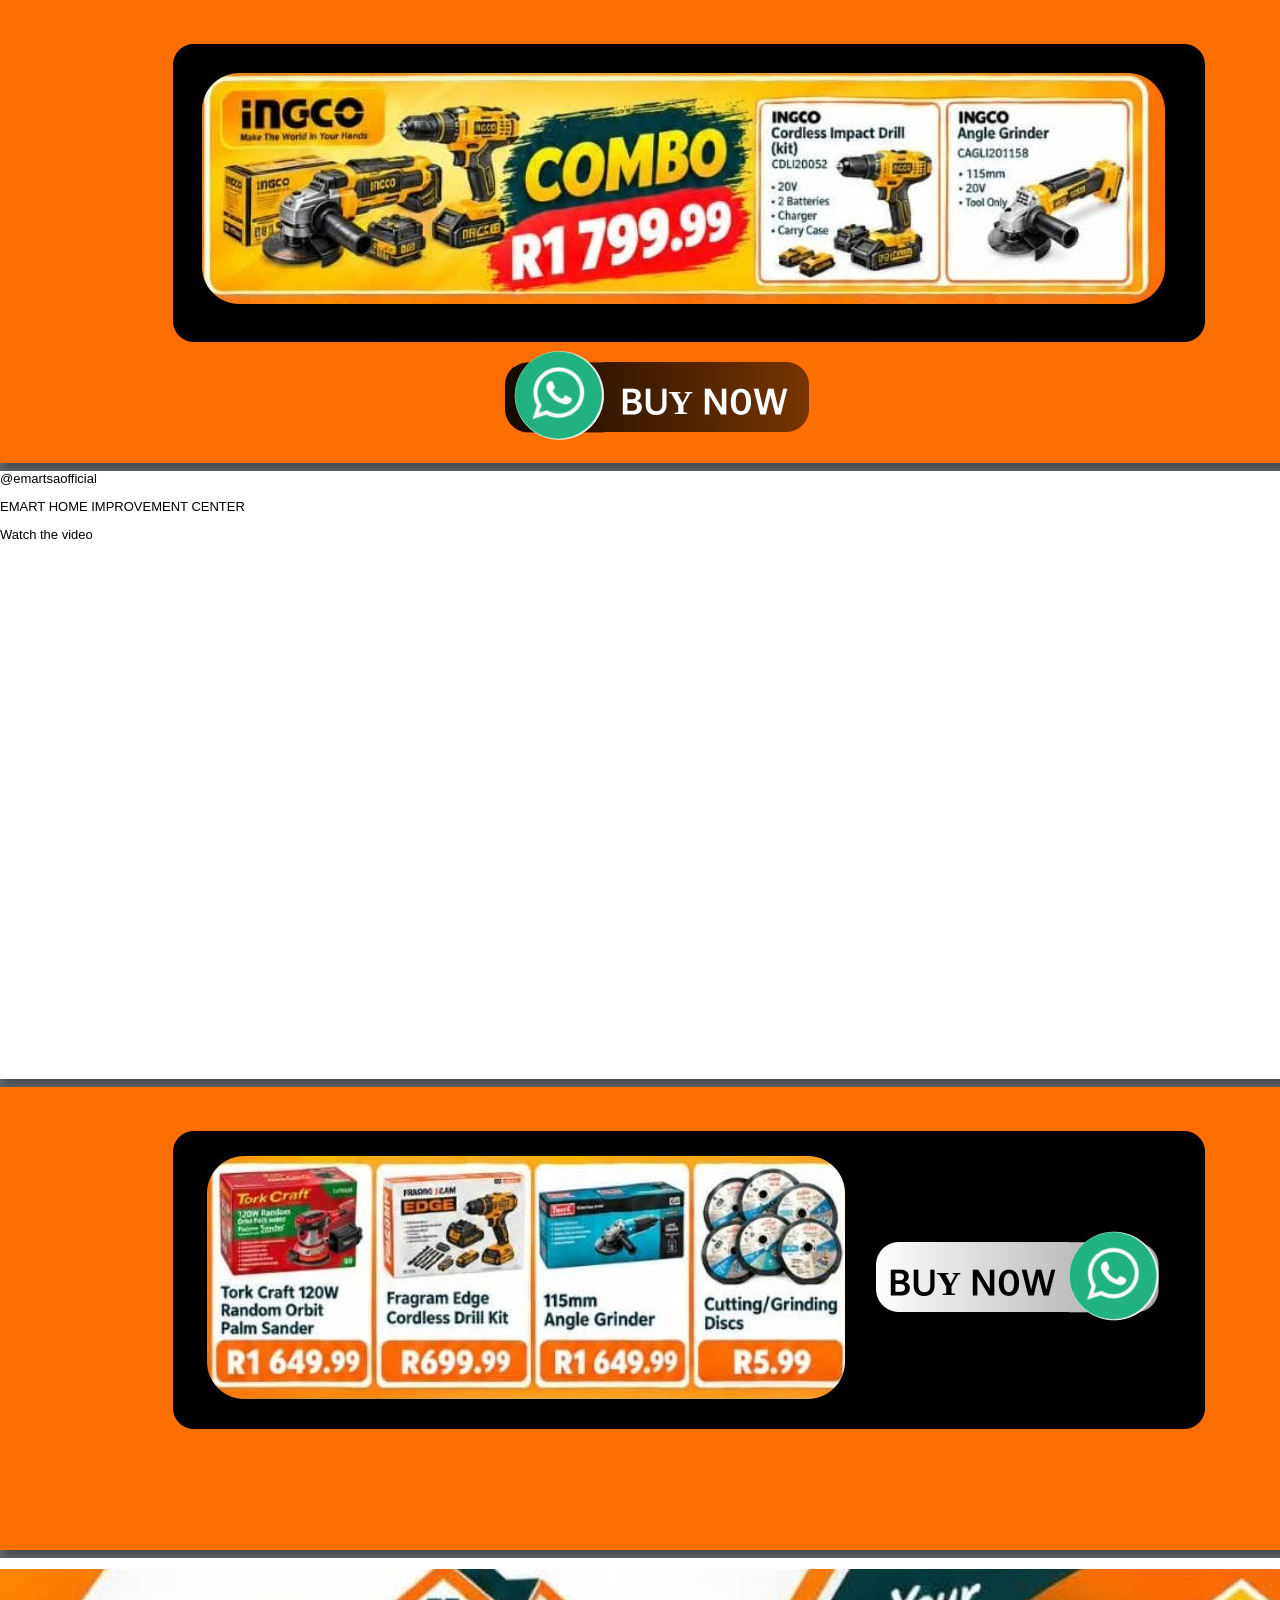
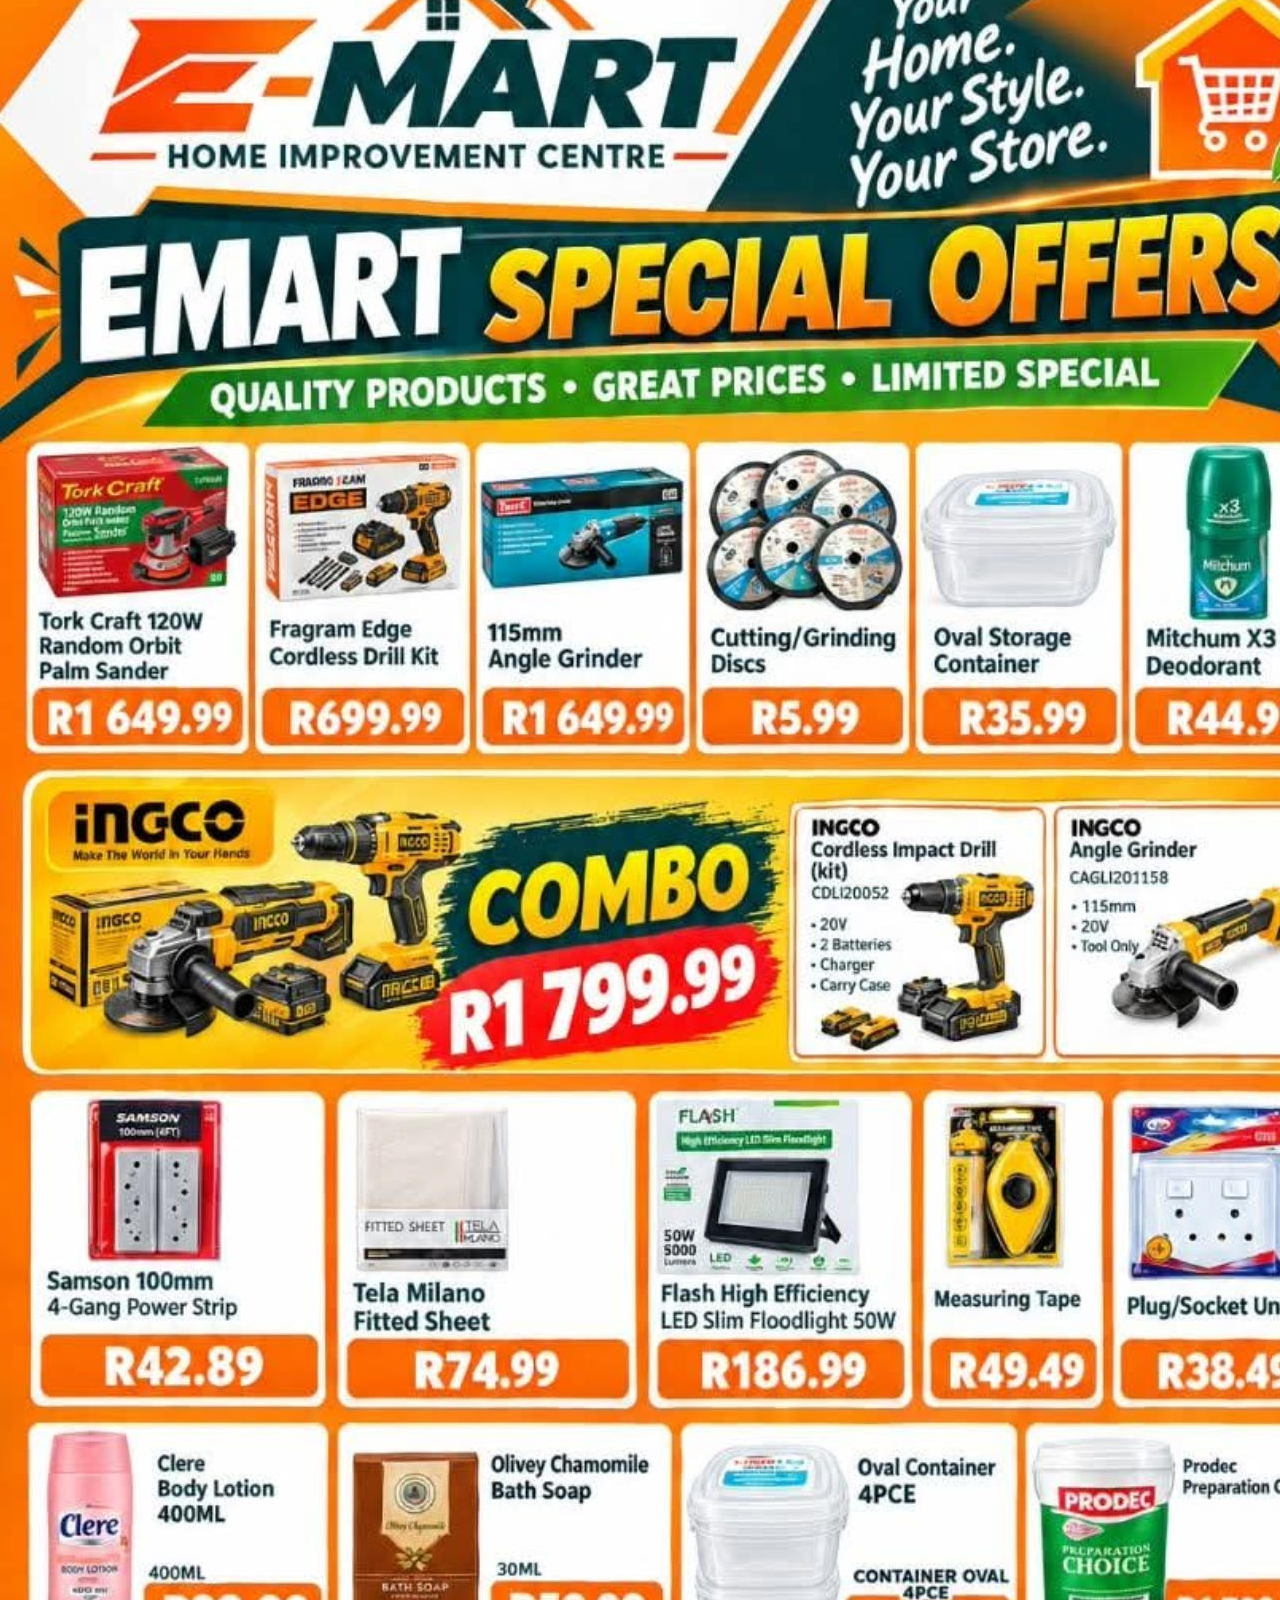
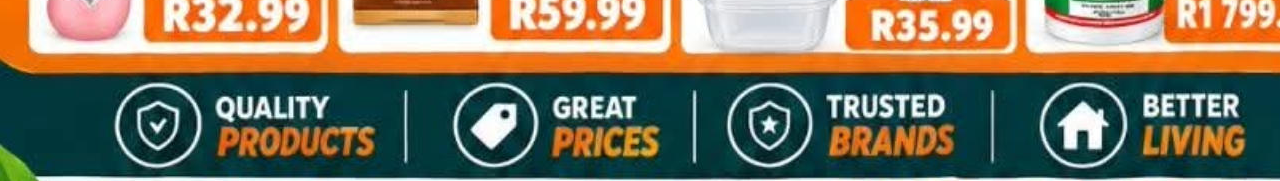
<file: index.html>
<!DOCTYPE html>
<html lang="en">
<head>
 <meta http-equiv="X-UA-Compatible" content="IE=EDGE">
 <meta charset="utf-8"/>
 <meta name="Generator" content="Xara HTML filter v.9.6.0.33">
 <meta name="XAR Files" content="ehic_htm_files/xr_files.txt">
 <title>ehic</title>
 <meta name="viewport" content="width=device-width, initial-scale=1">
 <link rel="stylesheet" href="ehic_htm_files/xr_fonts.css">
 <script><!--
 if(navigator.userAgent.indexOf('MSIE')!=-1 || navigator.userAgent.indexOf('Trident')!=-1){ document.write('<link rel="stylesheet" href="ehic_htm_files/xr_fontsie.css"/>');} 
--></script>
 <script>document.documentElement.className="xr_bgh0";</script>
 <link rel="stylesheet" href="ehic_htm_files/xr_main.css">
 <link rel="stylesheet" href="ehic_htm_files/custom_styles.css">
 <link rel="stylesheet" href="ehic_htm_files/xr_text.css">
 <script>
 <!--
  var xr_bckgx=0,xr_bckgy=0;function xr_rx(){var ww=document.documentElement.clientWidth;
  xr_dx=(ww-parseInt(xr_xr.style.width))/2;
  if(xr_dx<0){xr_dx=0;};
  document.body.style.backgroundPosition=xr_dx+xr_bckgx+"px "+(xr_bckgy+xr_xr.offsetTop)+"px";};
  function xr_nn(){return(true);};function xr_mm(){};
  window.onresize=xr_rx; window.onload=xr_rx;
 -->
</script>
 <script>xr_spavert=1;xr_pagegap=4;</script>
 <link rel="stylesheet" href="ehic_htm_files/ani.css">
 <style>
  #xr_xr {top:0px;}
 </style>
</head>
<body style="background-color:#606468">
<!--[if gte IE 9]><!-->
<div id="xr_xr" class="xr_noc" style="width: 1361px; height: 463px; position:relative; text-align:left; margin:0 auto;" onmousedown="xr_mm(event);">
<!--<![endif]-->
<!--[if lt IE 9]>
<div class="xr_ap" id="xr_xr" style="width: 1361px; height: 463px; left:50%; margin-left: -680px; text-align: left; top:0px;">
<![endif]-->
 <script>var xr_xr=document.getElementById("xr_xr")</script>
<div id="xr_td" class="xr_td">
<div class="xr_app xr_page0 xr_bgn_0_0_0" id="xr_page0" style="height: 463px; left:0px;">
<div id="xr_page_ehic"></div>
<div class="xr_apb xr_pp" style="width: 1360px; height: 463px; top:0px; left:0px; background-color: white; box-shadow: 5px 5px 6px rgba(0,0,0,0.25);"></div>
<div id="xr_xrc1" class="xr_ap xr_xrc" style="width: 1361px; height: 463px; overflow:hidden;">
 <img class="xr_ap" src="ehic_htm_files/1.jpg" alt="" title="" style="left:0px;top:-4px;width:1361px;height:467px;">
 <img class="xr_ap" src="ehic_htm_files/2.png" alt="" title="" style="left:505px;top:362px;width:304px;height:70px;">
 <a href="https://wa.me/27761775785?text=This%20is%20Emart%20Home%20Improvement%20Centre%20how%20can%20we%20help" onclick="return(xr_nn());">
  <img class="xr_ap" src="ehic_htm_files/3.jpg" alt="" title="" style="left:514px;top:351px;width:90px;height:89px;">
 </a>
 <div class="xr_txt Heading_1 xr_s0" style="position: absolute; left:620px; top:408px; width:164px; height:10px;">
  <h1 class="xr_tl Heading_1 xr_s0" style="top: -25.28px;margin:0;">BUY N0W</h1>
 </div>
 <img class="xr_ap" src="ehic_htm_files/4.jpg" alt="" title="" style="left:173px;top:44px;width:1032px;height:298px;">
 <img class="xr_ap" src="ehic_htm_files/5.jpg" alt="" title="" style="left:202px;top:73px;width:963px;height:231px;">
</div>
</div>
<div class="xr_app xr_page1 xr_bgn_1_0_0" id="xr_page1" style="height: 608px; left:0px;">
<div id="xr_page_ehic_2"></div>
<div class="xr_apb xr_pp" style="width: 1360px; height: 608px; top:0px; left:0px; background-color: white; box-shadow: 5px 5px 6px rgba(0,0,0,0.25);"></div>
<div id="xr_xrc2" class="xr_ap xr_xrc" style="width: 1361px; height: 608px; overflow:hidden;">

<blockquote class="tiktok-embed" cite="https://www.tiktok.com/@emartsaofficial/video/ZSpAUXYCL" data-video-id="ZSpAUXYCL" style="max-width: 1361px; margin: 0 auto;">
  <section> 
    <a target="_blank" title="@emartsaofficial" href="https://www.tiktok.com/@exampleuser">@emartsaofficial</a>
    <p>EMART HOME IMPROVEMENT CENTER</p>
    <a target="_blank" href="https://www.tiktok.com/@emartsaofficial/video/ZSpAUXYCL">Watch the video</a>
  </section>
</blockquote>
<script async src="https://www.tiktok.com/embed.js"></script>   
</div>
</div>
<div class="xr_app xr_page2 xr_bgn_2_0_0" id="xr_page2" style="height: 463px; left:0px;">
<div id="xr_page_ehic_3"></div>
<div class="xr_apb xr_pp" style="width: 1360px; height: 463px; top:0px; left:0px; background-color: white; box-shadow: 5px 5px 6px rgba(0,0,0,0.25);"></div>
<div id="xr_xrc3" class="xr_ap xr_xrc" style="width: 1361px; height: 463px; overflow:hidden;">
 <img class="xr_ap" src="ehic_htm_files/1.jpg" alt="" title="" style="left:0px;top:-4px;width:1361px;height:467px;">
 <img class="xr_ap" src="ehic_htm_files/4.jpg" alt="" title="" style="left:173px;top:44px;width:1032px;height:298px;">
 <img class="xr_ap" src="ehic_htm_files/6.jpg" alt="" title="" style="left:207px;top:69px;width:638px;height:243px;">
 <img class="xr_ap" src="ehic_htm_files/7.png" alt="" title="" style="left:876px;top:155px;width:283px;height:70px;">
 <div class="xr_txt Heading_1 xr_s1" style="position: absolute; left:888px; top:202px; width:164px; height:10px;">
  <h1 class="xr_tl Heading_1 xr_s1" style="top: -25.28px;margin:0;">BUY N0W</h1>
 </div>
 <a href="https://wa.me/27761775785?text=This%20is%20Emart%20Home%20Improvement%20Centre%20how%20can%20we%20help" onclick="return(xr_nn());">
  <img class="xr_ap" src="ehic_htm_files/8.jpg" alt="" title="" style="left:1069px;top:144px;width:90px;height:90px;">
 </a>
</div>
</div>
<div class="xr_app xr_page3 xr_bgn_3_0_0" id="xr_page3" style="height: 1823px; left:0px;">
<div id="xr_page_ehic_4"></div>
<div class="xr_apb xr_pp" style="width: 1360px; height: 1823px; top:0px; left:0px; background-color: white; box-shadow: 5px 5px 6px rgba(0,0,0,0.25);"></div>
<div id="xr_xrc4" class="xr_ap xr_xrc" style="width: 1361px; height: 1823px; overflow:hidden;">
 <img class="xr_ap" src="ehic_htm_files/17.jpg" alt="" title="" style="left:-1px;top:11px;width:1359px;height:1812px;">
</div>
</div>
</div>
</div>
</body>
</html>
</file>
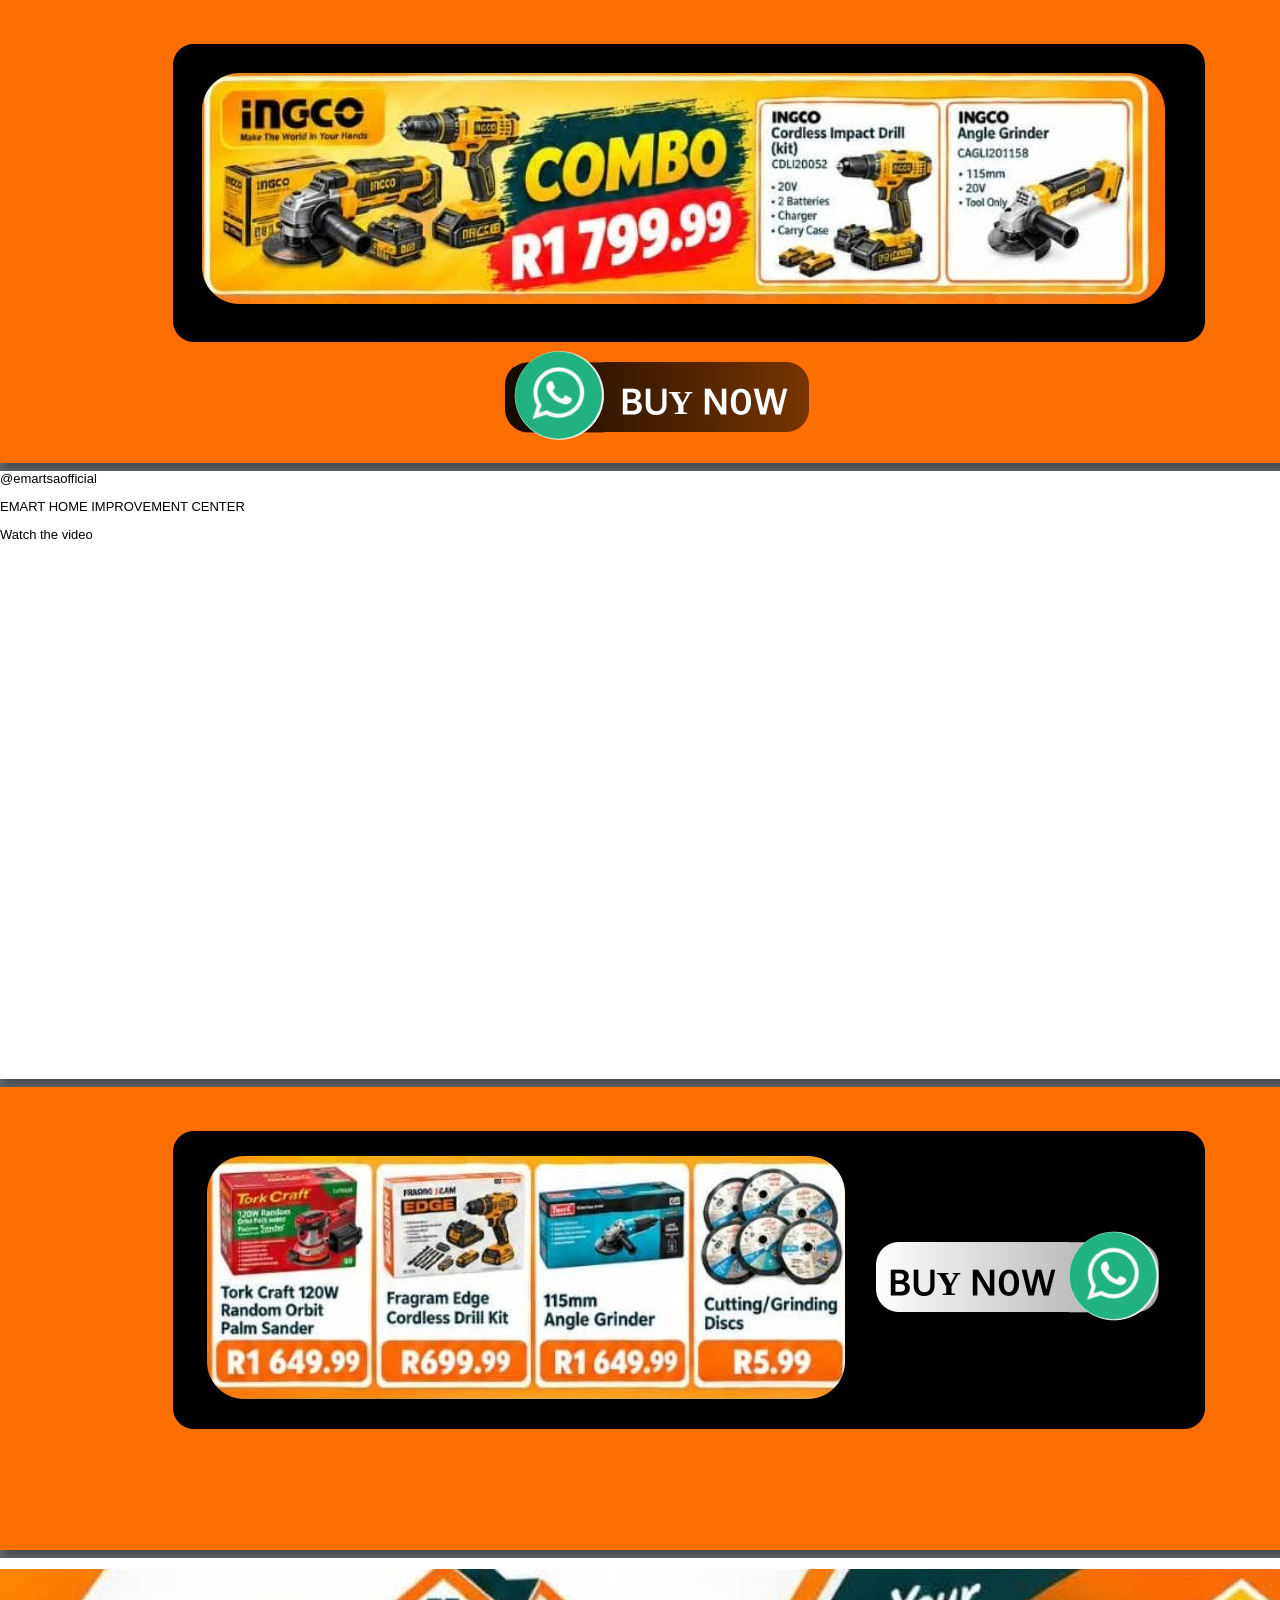
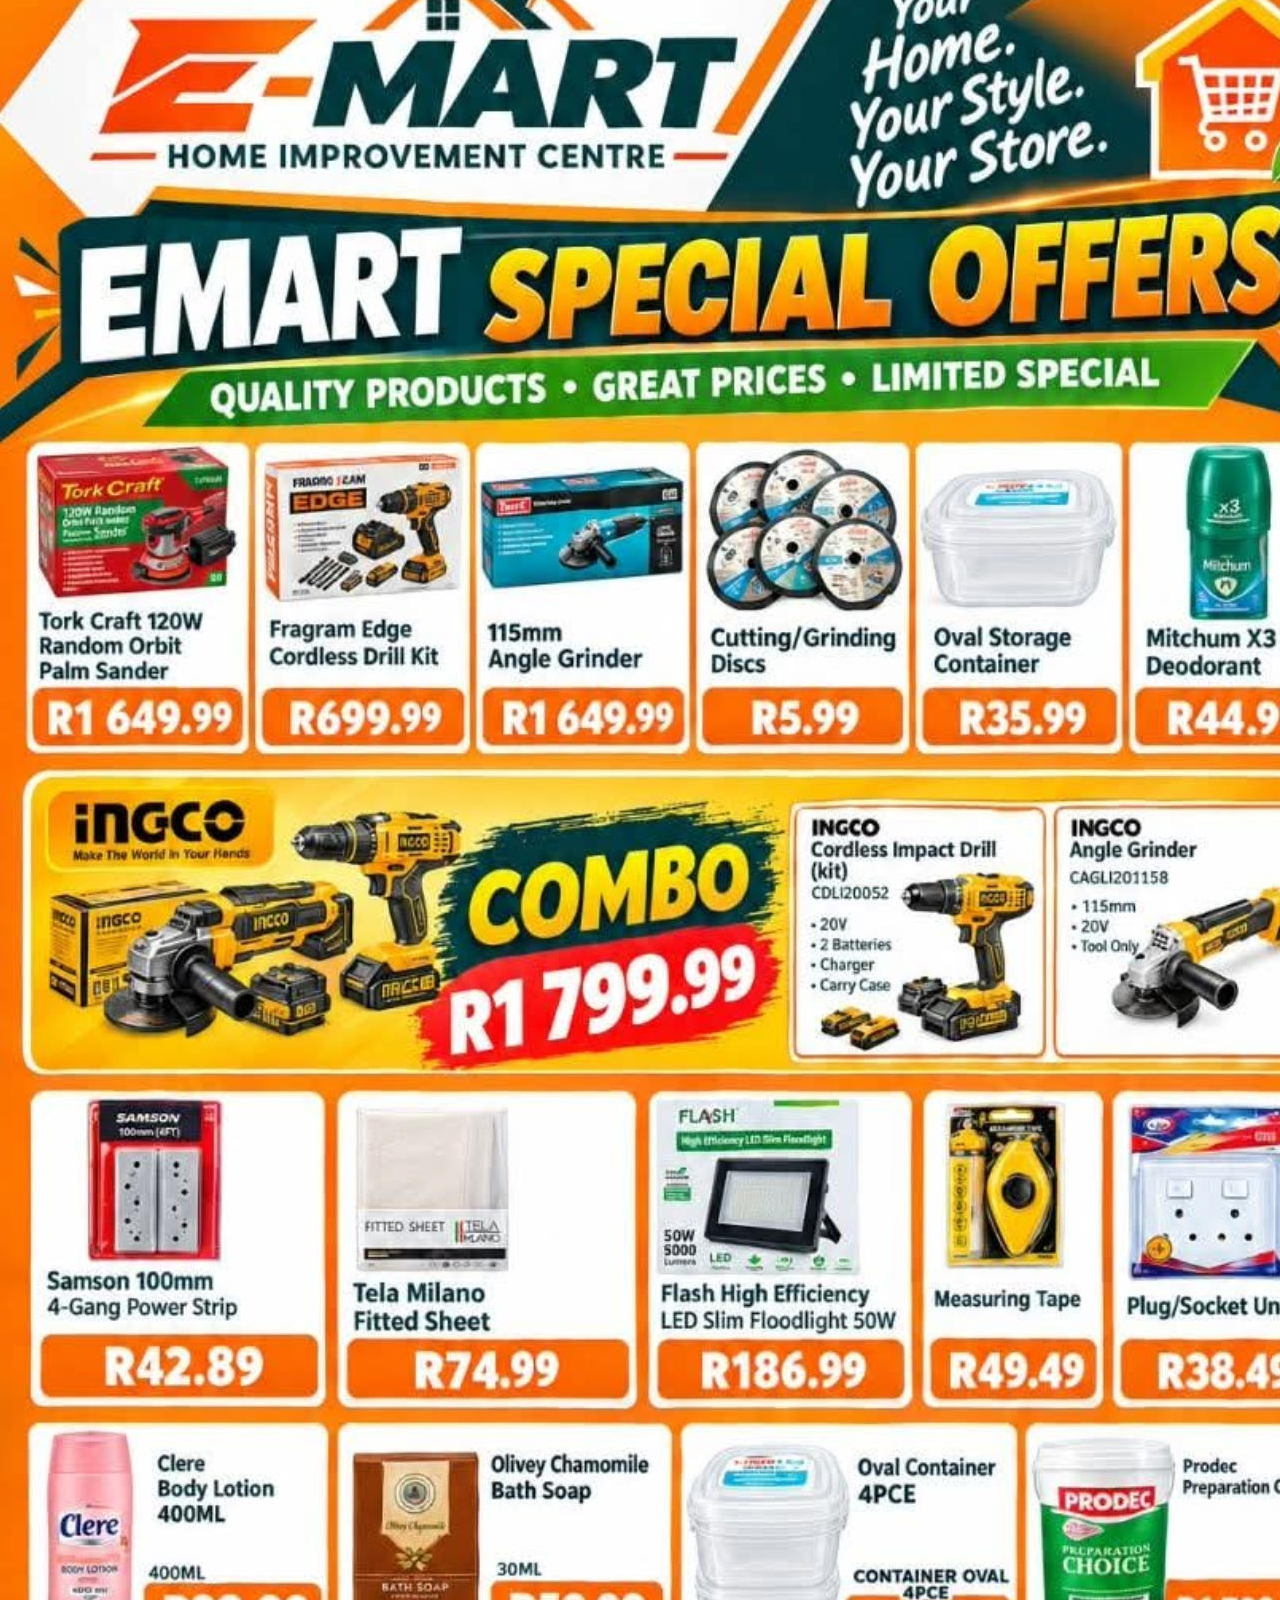
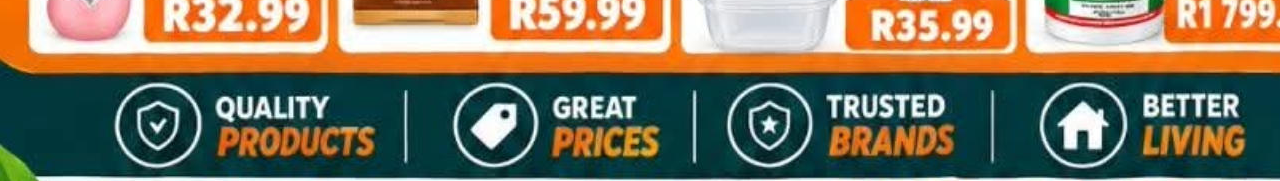
<file: ehic.htm>
<!DOCTYPE html>
<html lang="en">
<head>
 <meta http-equiv="X-UA-Compatible" content="IE=EDGE">
 <meta charset="utf-8"/>
 <meta name="Generator" content="Xara HTML filter v.9.6.0.33">
 <meta name="XAR Files" content="ehic_htm_files/xr_files.txt">
 <title>ehic</title>
 <meta name="viewport" content="width=device-width, initial-scale=1">
 <link rel="stylesheet" href="ehic_htm_files/xr_fonts.css">
 <script><!--
 if(navigator.userAgent.indexOf('MSIE')!=-1 || navigator.userAgent.indexOf('Trident')!=-1){ document.write('<link rel="stylesheet" href="ehic_htm_files/xr_fontsie.css"/>');} 
--></script>
 <script>document.documentElement.className="xr_bgh0";</script>
 <link rel="stylesheet" href="ehic_htm_files/xr_main.css">
 <link rel="stylesheet" href="ehic_htm_files/custom_styles.css">
 <link rel="stylesheet" href="ehic_htm_files/xr_text.css">
 <script>
 <!--
  var xr_bckgx=0,xr_bckgy=0;function xr_rx(){var ww=document.documentElement.clientWidth;
  xr_dx=(ww-parseInt(xr_xr.style.width))/2;
  if(xr_dx<0){xr_dx=0;};
  document.body.style.backgroundPosition=xr_dx+xr_bckgx+"px "+(xr_bckgy+xr_xr.offsetTop)+"px";};
  function xr_nn(){return(true);};function xr_mm(){};
  window.onresize=xr_rx; window.onload=xr_rx;
 -->
</script>
 <script>xr_spavert=1;xr_pagegap=4;</script>
 <link rel="stylesheet" href="ehic_htm_files/ani.css">
 <style>
  #xr_xr {top:0px;}
 </style>
</head>
<body style="background-color:#606468">
<!--[if gte IE 9]><!-->
<div id="xr_xr" class="xr_noc" style="width: 1361px; height: 463px; position:relative; text-align:left; margin:0 auto;" onmousedown="xr_mm(event);">
<!--<![endif]-->
<!--[if lt IE 9]>
<div class="xr_ap" id="xr_xr" style="width: 1361px; height: 463px; left:50%; margin-left: -680px; text-align: left; top:0px;">
<![endif]-->
 <script>var xr_xr=document.getElementById("xr_xr")</script>
<div id="xr_td" class="xr_td">
<div class="xr_app xr_page0 xr_bgn_0_0_0" id="xr_page0" style="height: 463px; left:0px;">
<div id="xr_page_ehic"></div>
<div class="xr_apb xr_pp" style="width: 1360px; height: 463px; top:0px; left:0px; background-color: white; box-shadow: 5px 5px 6px rgba(0,0,0,0.25);"></div>
<div id="xr_xrc1" class="xr_ap xr_xrc" style="width: 1361px; height: 463px; overflow:hidden;">
 <img class="xr_ap" src="ehic_htm_files/1.jpg" alt="" title="" style="left:0px;top:-4px;width:1361px;height:467px;">
 <img class="xr_ap" src="ehic_htm_files/2.png" alt="" title="" style="left:505px;top:362px;width:304px;height:70px;">
 <a href="https://wa.me/27761775785?text=This%20is%20Emart%20Home%20Improvement%20Centre%20how%20can%20we%20help" onclick="return(xr_nn());">
  <img class="xr_ap" src="ehic_htm_files/3.jpg" alt="" title="" style="left:514px;top:351px;width:90px;height:89px;">
 </a>
 <div class="xr_txt Heading_1 xr_s0" style="position: absolute; left:620px; top:408px; width:164px; height:10px;">
  <h1 class="xr_tl Heading_1 xr_s0" style="top: -25.28px;margin:0;">BUY N0W</h1>
 </div>
 <img class="xr_ap" src="ehic_htm_files/4.jpg" alt="" title="" style="left:173px;top:44px;width:1032px;height:298px;">
 <img class="xr_ap" src="ehic_htm_files/5.jpg" alt="" title="" style="left:202px;top:73px;width:963px;height:231px;">
</div>
</div>
<div class="xr_app xr_page1 xr_bgn_1_0_0" id="xr_page1" style="height: 608px; left:0px;">
<div id="xr_page_ehic_2"></div>
<div class="xr_apb xr_pp" style="width: 1360px; height: 608px; top:0px; left:0px; background-color: white; box-shadow: 5px 5px 6px rgba(0,0,0,0.25);"></div>
<div id="xr_xrc2" class="xr_ap xr_xrc" style="width: 1361px; height: 608px; overflow:hidden;">

<blockquote class="tiktok-embed" cite="https://www.tiktok.com/@emartsaofficial/video/ZSpAUXYCL" data-video-id="ZSpAUXYCL" style="max-width: 1361px; margin: 0 auto;">
  <section> 
    <a target="_blank" title="@emartsaofficial" href="https://www.tiktok.com/@exampleuser">@emartsaofficial</a>
    <p>EMART HOME IMPROVEMENT CENTER</p>
    <a target="_blank" href="https://www.tiktok.com/@emartsaofficial/video/ZSpAUXYCL">Watch the video</a>
  </section>
</blockquote>
<script async src="https://www.tiktok.com/embed.js"></script>   
</div>
</div>
<div class="xr_app xr_page2 xr_bgn_2_0_0" id="xr_page2" style="height: 463px; left:0px;">
<div id="xr_page_ehic_3"></div>
<div class="xr_apb xr_pp" style="width: 1360px; height: 463px; top:0px; left:0px; background-color: white; box-shadow: 5px 5px 6px rgba(0,0,0,0.25);"></div>
<div id="xr_xrc3" class="xr_ap xr_xrc" style="width: 1361px; height: 463px; overflow:hidden;">
 <img class="xr_ap" src="ehic_htm_files/1.jpg" alt="" title="" style="left:0px;top:-4px;width:1361px;height:467px;">
 <img class="xr_ap" src="ehic_htm_files/4.jpg" alt="" title="" style="left:173px;top:44px;width:1032px;height:298px;">
 <img class="xr_ap" src="ehic_htm_files/6.jpg" alt="" title="" style="left:207px;top:69px;width:638px;height:243px;">
 <img class="xr_ap" src="ehic_htm_files/7.png" alt="" title="" style="left:876px;top:155px;width:283px;height:70px;">
 <div class="xr_txt Heading_1 xr_s1" style="position: absolute; left:888px; top:202px; width:164px; height:10px;">
  <h1 class="xr_tl Heading_1 xr_s1" style="top: -25.28px;margin:0;">BUY N0W</h1>
 </div>
 <a href="https://wa.me/27761775785?text=This%20is%20Emart%20Home%20Improvement%20Centre%20how%20can%20we%20help" onclick="return(xr_nn());">
  <img class="xr_ap" src="ehic_htm_files/8.jpg" alt="" title="" style="left:1069px;top:144px;width:90px;height:90px;">
 </a>
</div>
</div>
<div class="xr_app xr_page3 xr_bgn_3_0_0" id="xr_page3" style="height: 1823px; left:0px;">
<div id="xr_page_ehic_4"></div>
<div class="xr_apb xr_pp" style="width: 1360px; height: 1823px; top:0px; left:0px; background-color: white; box-shadow: 5px 5px 6px rgba(0,0,0,0.25);"></div>
<div id="xr_xrc4" class="xr_ap xr_xrc" style="width: 1361px; height: 1823px; overflow:hidden;">
 <img class="xr_ap" src="ehic_htm_files/17.jpg" alt="" title="" style="left:-1px;top:11px;width:1359px;height:1812px;">
</div>
</div>
</div>
</div>
</body>
</html>
</file>
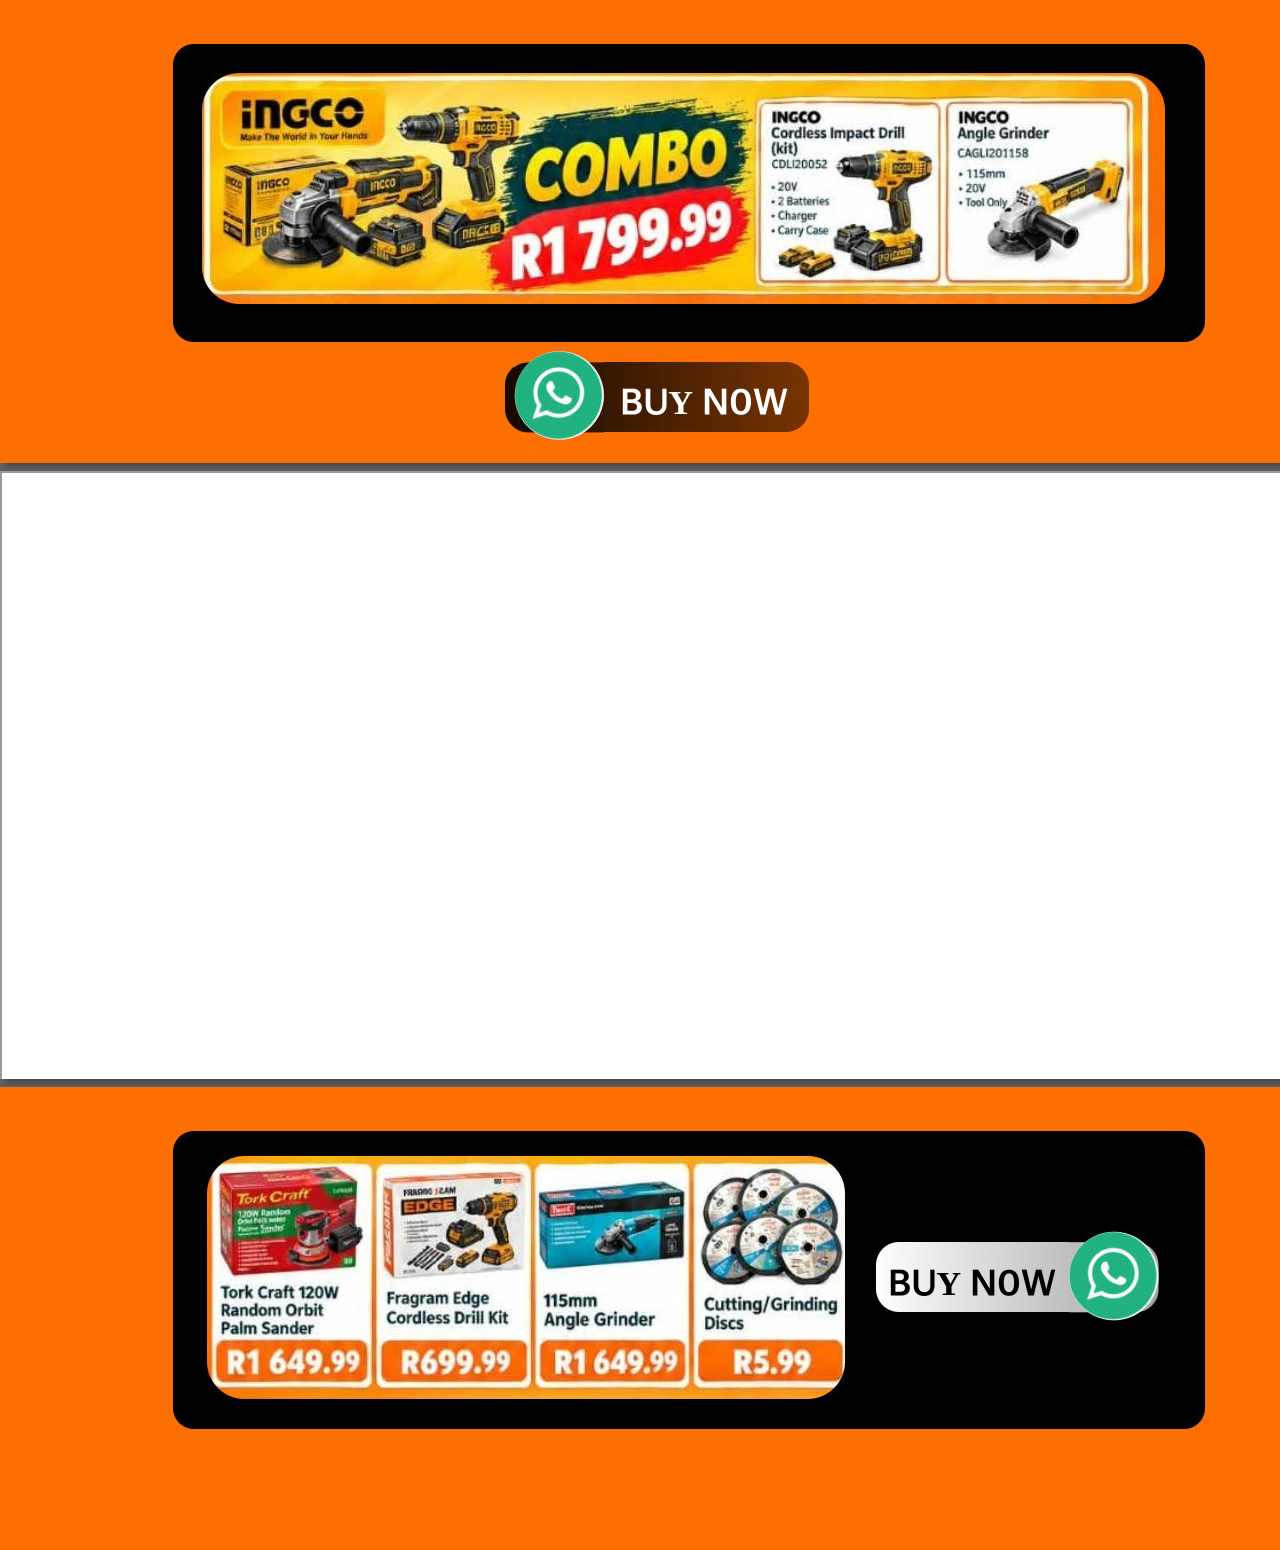
<file: emart.htm>
<!DOCTYPE html>
<html lang="en">
<head>
 <meta http-equiv="X-UA-Compatible" content="IE=EDGE">
 <meta charset="utf-8">
 <meta name="Generator" content="Xara HTML filter v.9.6.0.33">
 <meta name="XAR Files" content="emart_htm_files/xr_files.txt">
 <title>emart</title>
 <meta name="viewport" content="width=device-width, initial-scale=1">
 <link rel="stylesheet" href="emart_htm_files/xr_fonts.css">
 <script><!--
 if(navigator.userAgent.indexOf('MSIE')!=-1 || navigator.userAgent.indexOf('Trident')!=-1){ document.write('<link rel="stylesheet" href="emart_htm_files/xr_fontsie.css"/>');} 
--></script>
 <script>document.documentElement.className="xr_bgh0";</script>
 <link rel="stylesheet" href="emart_htm_files/xr_main.css">
 <link rel="stylesheet" href="emart_htm_files/custom_styles.css">
 <link rel="stylesheet" href="emart_htm_files/xr_text.css">
 <script>
 <!--
  var xr_bckgx=0,xr_bckgy=0;function xr_rx(){var ww=document.documentElement.clientWidth;
  xr_dx=(ww-parseInt(xr_xr.style.width))/2;
  if(xr_dx<0){xr_dx=0;};
  document.body.style.backgroundPosition=xr_dx+xr_bckgx+"px "+(xr_bckgy+xr_xr.offsetTop)+"px";};
  function xr_nn(){return(true);};function xr_mm(){};
  window.onresize=xr_rx; window.onload=xr_rx;
 -->
</script>
 <script>xr_spavert=1;xr_pagegap=4;</script>
 <link rel="stylesheet" href="emart_htm_files/ani.css">
 <style>
  #xr_xr {top:0px;}
 </style>
</head>
<body style="background-color:#606468">
<!--[if gte IE 9]><!-->
<div id="xr_xr" class="xr_noc" style="width: 1361px; height: 463px; position:relative; text-align:left; margin:0 auto;" onmousedown="xr_mm(event);">
<!--<![endif]-->
<!--[if lt IE 9]>
<div class="xr_ap" id="xr_xr" style="width: 1361px; height: 463px; left:50%; margin-left: -680px; text-align: left; top:0px;">
<![endif]-->
 <script>var xr_xr=document.getElementById("xr_xr")</script>
<div id="xr_td" class="xr_td">
<div class="xr_app xr_page0 xr_bgn_0_0_0" id="xr_page0" style="height: 463px; left:0px;">
<div id="xr_page_emart"></div>
<div class="xr_apb xr_pp" style="width: 1360px; height: 463px; top:0px; left:0px; background-color: white; box-shadow: 5px 5px 6px rgba(0,0,0,0.25);"></div>
<div id="xr_xrc1" class="xr_ap xr_xrc" style="width: 1361px; height: 463px; overflow:hidden;">
 <img class="xr_ap" src="emart_htm_files/1.jpg" alt="" title="" style="left:0px;top:-4px;width:1361px;height:467px;">
 <img class="xr_ap" src="emart_htm_files/2.png" alt="" title="" style="left:505px;top:362px;width:304px;height:70px;">
 <a href="https://wa.me/27761775785?text=This%20is%20Emart%20Home%20Improvement%20Centre%20how%20can%20we%20help" onclick="return(xr_nn());">
  <img class="xr_ap" src="emart_htm_files/3.jpg" alt="" title="" style="left:514px;top:351px;width:90px;height:89px;">
 </a>
 <div class="xr_txt Heading_1 xr_s0" style="position: absolute; left:620px; top:408px; width:164px; height:10px;">
  <h1 class="xr_tl Heading_1 xr_s0" style="top: -25.28px;margin:0;">BUY N0W</h1>
 </div>
 <img class="xr_ap" src="emart_htm_files/4.jpg" alt="" title="" style="left:173px;top:44px;width:1032px;height:298px;">
 <img class="xr_ap" src="emart_htm_files/5.jpg" alt="" title="" style="left:202px;top:73px;width:963px;height:231px;">
</div>
</div>
<div class="xr_app xr_page1 xr_bgn_1_0_0" id="xr_page1" style="height: 608px; left:0px;">
<div id="xr_page_emart_2"></div>
<div class="xr_apb xr_pp" style="width: 1360px; height: 608px; top:0px; left:0px; background-color: white; box-shadow: 5px 5px 6px rgba(0,0,0,0.25);"></div>
<div id="xr_xrc2" class="xr_ap xr_xrc" style="width: 1361px; height: 608px; overflow:hidden;">
 <iframe
  src="https://www.tiktok.com/player/v1/ZSpABVYK2/"
  width="1361"
  height="608"
  allow="fullscreen"
  title="TikTok video"
  loading="lazy">
</iframe>   
</div>
</div>
<div class="xr_app xr_page2 xr_bgn_2_0_0" id="xr_page2" style="height: 463px; left:0px;">
<div id="xr_page_emart_3"></div>
<div class="xr_apb xr_pp" style="width: 1360px; height: 463px; top:0px; left:0px; background-color: white; box-shadow: 5px 5px 6px rgba(0,0,0,0.25);"></div>
<div id="xr_xrc3" class="xr_ap xr_xrc" style="width: 1361px; height: 463px; overflow:hidden;">
 <img class="xr_ap" src="emart_htm_files/1.jpg" alt="" title="" style="left:0px;top:-4px;width:1361px;height:467px;">
 <img class="xr_ap" src="emart_htm_files/4.jpg" alt="" title="" style="left:173px;top:44px;width:1032px;height:298px;">
 <img class="xr_ap" src="emart_htm_files/6.jpg" alt="" title="" style="left:207px;top:69px;width:638px;height:243px;">
 <img class="xr_ap" src="emart_htm_files/7.png" alt="" title="" style="left:876px;top:155px;width:283px;height:70px;">
 <div class="xr_txt Heading_1 xr_s1" style="position: absolute; left:888px; top:202px; width:164px; height:10px;">
  <h1 class="xr_tl Heading_1 xr_s1" style="top: -25.28px;margin:0;">BUY N0W</h1>
 </div>
 <a href="https://wa.me/27761775785?text=This%20is%20Emart%20Home%20Improvement%20Centre%20how%20can%20we%20help" onclick="return(xr_nn());">
  <img class="xr_ap" src="emart_htm_files/8.jpg" alt="" title="" style="left:1069px;top:144px;width:90px;height:90px;">
 </a>
</div>
</div>
</div>
</div>
<!--[if lt IE 7]><script src="emart_htm_files/png.js"></script><![endif]-->
</body>
</html>
</file>
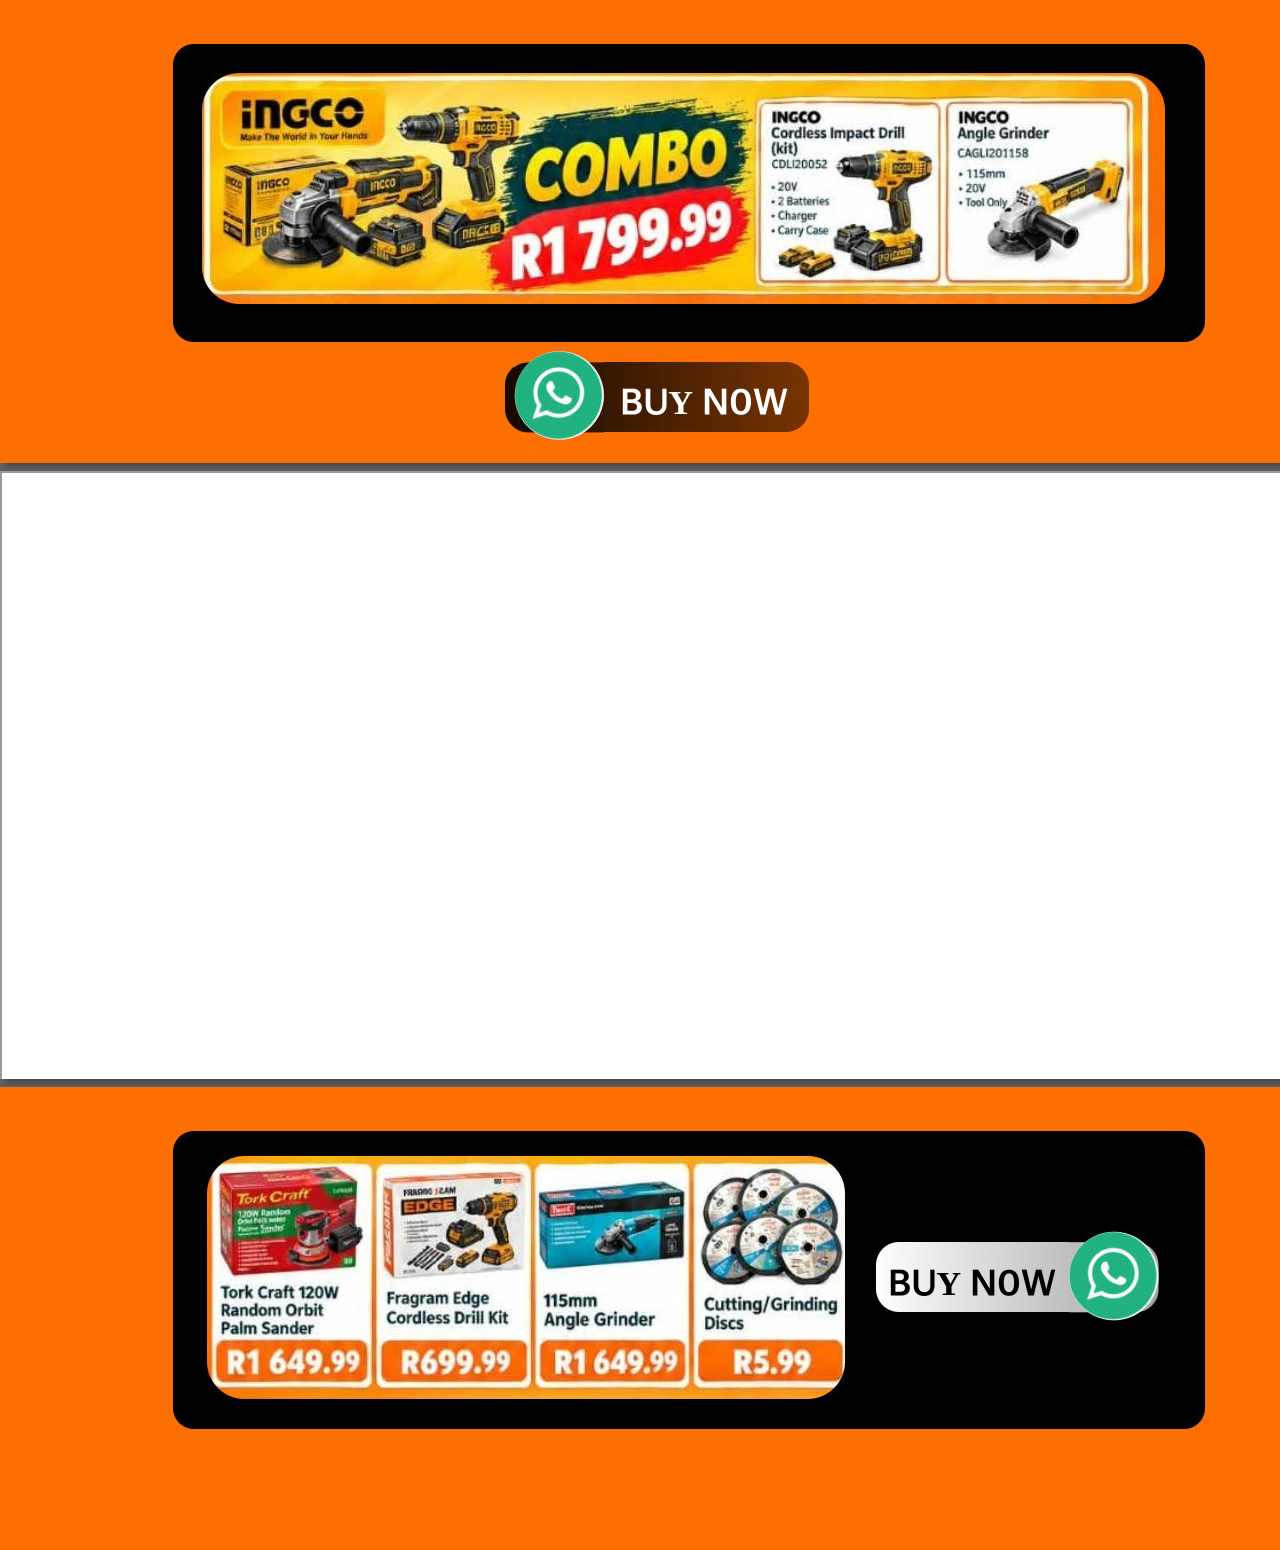
<file: x.html>
<!DOCTYPE html>
<html lang="en">
<head>
 <meta http-equiv="X-UA-Compatible" content="IE=EDGE">
 <meta charset="utf-8">
 <meta name="Generator" content="Xara HTML filter v.9.6.0.33">
 <meta name="XAR Files" content="emart_htm_files/xr_files.txt">
 <title>emart</title>
 <meta name="viewport" content="width=device-width, initial-scale=1">
 <link rel="stylesheet" href="emart_htm_files/xr_fonts.css">
 <script><!--
 if(navigator.userAgent.indexOf('MSIE')!=-1 || navigator.userAgent.indexOf('Trident')!=-1){ document.write('<link rel="stylesheet" href="emart_htm_files/xr_fontsie.css"/>');} 
--></script>
 <script>document.documentElement.className="xr_bgh0";</script>
 <link rel="stylesheet" href="emart_htm_files/xr_main.css">
 <link rel="stylesheet" href="emart_htm_files/custom_styles.css">
 <link rel="stylesheet" href="emart_htm_files/xr_text.css">
 <script>
 <!--
  var xr_bckgx=0,xr_bckgy=0;function xr_rx(){var ww=document.documentElement.clientWidth;
  xr_dx=(ww-parseInt(xr_xr.style.width))/2;
  if(xr_dx<0){xr_dx=0;};
  document.body.style.backgroundPosition=xr_dx+xr_bckgx+"px "+(xr_bckgy+xr_xr.offsetTop)+"px";};
  function xr_nn(){return(true);};function xr_mm(){};
  window.onresize=xr_rx; window.onload=xr_rx;
 -->
</script>
 <script>xr_spavert=1;xr_pagegap=4;</script>
 <link rel="stylesheet" href="emart_htm_files/ani.css">
 <style>
  #xr_xr {top:0px;}
 </style>
</head>
<body style="background-color:#606468">
<!--[if gte IE 9]><!-->
<div id="xr_xr" class="xr_noc" style="width: 1361px; height: 463px; position:relative; text-align:left; margin:0 auto;" onmousedown="xr_mm(event);">
<!--<![endif]-->
<!--[if lt IE 9]>
<div class="xr_ap" id="xr_xr" style="width: 1361px; height: 463px; left:50%; margin-left: -680px; text-align: left; top:0px;">
<![endif]-->
 <script>var xr_xr=document.getElementById("xr_xr")</script>
<div id="xr_td" class="xr_td">
<div class="xr_app xr_page0 xr_bgn_0_0_0" id="xr_page0" style="height: 463px; left:0px;">
<div id="xr_page_emart"></div>
<div class="xr_apb xr_pp" style="width: 1360px; height: 463px; top:0px; left:0px; background-color: white; box-shadow: 5px 5px 6px rgba(0,0,0,0.25);"></div>
<div id="xr_xrc1" class="xr_ap xr_xrc" style="width: 1361px; height: 463px; overflow:hidden;">
 <img class="xr_ap" src="emart_htm_files/1.jpg" alt="" title="" style="left:0px;top:-4px;width:1361px;height:467px;">
 <img class="xr_ap" src="emart_htm_files/2.png" alt="" title="" style="left:505px;top:362px;width:304px;height:70px;">
 <a href="https://wa.me/27761775785?text=This%20is%20Emart%20Home%20Improvement%20Centre%20how%20can%20we%20help" onclick="return(xr_nn());">
  <img class="xr_ap" src="emart_htm_files/3.jpg" alt="" title="" style="left:514px;top:351px;width:90px;height:89px;">
 </a>
 <div class="xr_txt Heading_1 xr_s0" style="position: absolute; left:620px; top:408px; width:164px; height:10px;">
  <h1 class="xr_tl Heading_1 xr_s0" style="top: -25.28px;margin:0;">BUY N0W</h1>
 </div>
 <img class="xr_ap" src="emart_htm_files/4.jpg" alt="" title="" style="left:173px;top:44px;width:1032px;height:298px;">
 <img class="xr_ap" src="emart_htm_files/5.jpg" alt="" title="" style="left:202px;top:73px;width:963px;height:231px;">
</div>
</div>
<div class="xr_app xr_page1 xr_bgn_1_0_0" id="xr_page1" style="height: 608px; left:0px;">
<div id="xr_page_emart_2"></div>
<div class="xr_apb xr_pp" style="width: 1360px; height: 608px; top:0px; left:0px; background-color: white; box-shadow: 5px 5px 6px rgba(0,0,0,0.25);"></div>
<div id="xr_xrc2" class="xr_ap xr_xrc" style="width: 1361px; height: 608px; overflow:hidden;">
 <iframe
  src="https://www.tiktok.com/player/v1/ZSpABVYK2/"
  width="1361"
  height="608"
  allow="fullscreen"
  title="TikTok video"
  loading="lazy">
</iframe>   
</div>
</div>
<div class="xr_app xr_page2 xr_bgn_2_0_0" id="xr_page2" style="height: 463px; left:0px;">
<div id="xr_page_emart_3"></div>
<div class="xr_apb xr_pp" style="width: 1360px; height: 463px; top:0px; left:0px; background-color: white; box-shadow: 5px 5px 6px rgba(0,0,0,0.25);"></div>
<div id="xr_xrc3" class="xr_ap xr_xrc" style="width: 1361px; height: 463px; overflow:hidden;">
 <img class="xr_ap" src="emart_htm_files/1.jpg" alt="" title="" style="left:0px;top:-4px;width:1361px;height:467px;">
 <img class="xr_ap" src="emart_htm_files/4.jpg" alt="" title="" style="left:173px;top:44px;width:1032px;height:298px;">
 <img class="xr_ap" src="emart_htm_files/6.jpg" alt="" title="" style="left:207px;top:69px;width:638px;height:243px;">
 <img class="xr_ap" src="emart_htm_files/7.png" alt="" title="" style="left:876px;top:155px;width:283px;height:70px;">
 <div class="xr_txt Heading_1 xr_s1" style="position: absolute; left:888px; top:202px; width:164px; height:10px;">
  <h1 class="xr_tl Heading_1 xr_s1" style="top: -25.28px;margin:0;">BUY N0W</h1>
 </div>
 <a href="https://wa.me/27761775785?text=This%20is%20Emart%20Home%20Improvement%20Centre%20how%20can%20we%20help" onclick="return(xr_nn());">
  <img class="xr_ap" src="emart_htm_files/8.jpg" alt="" title="" style="left:1069px;top:144px;width:90px;height:90px;">
 </a>
</div>
</div>
</div>
</div>
<!--[if lt IE 7]><script src="emart_htm_files/png.js"></script><![endif]-->
</body>
</html>
</file>
<file: ehic_htm_files/xr_fonts.css>
@font-face {font-family: 'Kia Signature Otf';font-weight:bold;font-style:normal;src: url("XaraWDGeneratedHTMLfont1.woff") format("woff"), url("XaraWDEmbeddedHTMLfont1.eot?") format("embedded-opentype"), local('Kia Signature Otf'), local('KiaSignatureOtf');}
</file>
<file: ehic_htm_files/xr_fontsie.css>
@font-face {font-family: 'Kia Signature Otf';font-weight:bold;font-style:normal;src: url("XaraWDGeneratedHTMLfont1.woff") format("woff"), url("XaraWDEmbeddedHTMLfont1.eot?") format("embedded-opentype"), local('Kia Signature Otf'), local('KiaSignatureOtf');}
</file>
<file: ehic_htm_files/xr_main.css>
/* Site settings */
body {background-color:#ffffff;margin:0px;font-family:Arial,sans-serif;font-size:13px;font-weight:normal;font-style:normal;text-decoration:none;text-rendering:optimizeLegibility;font-feature-settings:'kern', 'liga' 0, 'clig' 0, 'calt' 0;color:#000000;letter-spacing:0em;-webkit-print-color-adjust:exact;}
a {text-decoration:none;}
a:link {color:inherit; cursor:pointer;}
a:visited {color:inherit;}
a:hover {color:inherit;}
a * {color:inherit;text-decoration:none;}
sup {font-size:0.5em; vertical-align: 0.66em;}
sub {font-size:0.5em; vertical-align: -0.1em;}
.xr_tl {position: absolute; white-space: pre; unicode-bidi:bidi-override;}
.xr_tr {position: absolute; white-space: pre; unicode-bidi:bidi-override; text-align:right;}
.xr_tc {position: absolute; white-space: pre; unicode-bidi:bidi-override; text-align:center;}
.xr_tj {position: absolute; unicode-bidi:bidi-override; text-align:justify;}
.xr_tb {position: absolute; unicode-bidi:bidi-override;}
.xr_e1 {display: inline-block; border:none; white-space:normal;}
.xr_e2 {position: absolute; display: block; border:none;}
.xr_ap {position: absolute; border:none;}
.xr_ar {position: absolute; display:block;}
.xr_ae {position: relative; border:none;}
.xr_strb {z-index: 1;}
.xr_strb .mxs-arrow, .xr_strb .mxs-navigation {visibility: hidden;}
.xr_strf {z-index: 3;}
.xr_xrc, .xr_xri_, .xr_sxri, .xr_xpos {z-index: 2;}
.xr_ro, .xr_rd, .xr_rs {z-index: 3;}
.xr_tu {unicode-bidi:bidi-override;margin-top:0px;margin-bottom:0px;}

.xr_tt0 {transition: all 0s;}
.xr_tt1 {transition: all 0.1s; transition-timing-function: ease-in;}
.xr_tt2 {transition: all 0.25s; transition-timing-function: ease-in;}
.xr_tt3 {transition: all 0.5s; transition-timing-function: ease-in;}
.xr_tt4 {transition: all 1s; transition-timing-function: ease-in;}
.xr_tt5 {transition: all 2s; transition-timing-function: ease-in;}
a:hover .xr_ro, a:active .xr_rd, .xr_nb0:hover .xr_ro{visibility:visible;opacity: 1;transform: none;}

a:active .xr_ro {opacity:0;}
.xr_ro, .xr_rd {visibility:hidden;opacity:0;}
.xr_ro0, .xr_rd0, a:active .xr_ro0 {opacity:0;}
.xr_ro1, .xr_rd1, a:active .xr_ro1 {transform:translate3d(0,-20%,0);}
.xr_ro2, .xr_rd2, a:active .xr_ro2 {transform:translate3d(20%,0,0);}
.xr_ro3, .xr_rd3, a:active .xr_ro3 {transform-origin:top; transform:scale3d(1,0.3,1);}
.xr_ro4, .xr_rd4, a:active .xr_ro4 {transform-origin:left; transform:scale3d(0.3,1,1);}
.xr_ro5, .xr_rd5, a:active .xr_ro5 {transform:rotate3d(1,0,0,180deg); -ms-transform: rotateX(180deg);}
.xr_ro6, .xr_rd6, a:active .xr_ro6 {transform:rotate3d(0,1,0,180deg); -ms-transform: rotateY(180deg);}
.xr_ro7, .xr_rd7, a:active .xr_ro7 {transform:rotate3d(0,0,1,180deg);}
.xr_ro8, .xr_rd8, a:active .xr_ro8 {transform:scale3d(0.3,0.3,1);}
.xr_ro9, .xr_rd9, a:active .xr_ro9 {transform:skew(-30deg,0) translate3d(10%,0,0);}
.xr_ro10, .xr_rd10, a:active .xr_ro10 {transform-origin:50% 500%; transform:rotate3d(0,0,1,10deg);}
.xr_ro11, .xr_rd11, a:active .xr_ro11 {transform:translate3d(0,-50%,0) scale3d(0.3,0.3,1);}
.xr_ro12, .xr_rd12, a:active .xr_ro12 {transform:translate3d(0,20%,0);}
.xr_ro13, .xr_rd13, a:active .xr_ro13 {transform:translate3d(-20%,0,0);}
.xr_stickie {z-index: 90;}
.xr_nb0 {touch-action: none;}
.xr_nb0:hover > .xr_nb2, .xr_nb1:hover > .xr_nb2 {visibility: visible; opacity: 1 !important; transform: none !important;}
.xr_nb2 {white-space: nowrap; padding:0px; margin:0px; visibility: hidden; position: absolute; z-index:101;}
.xr_nb2 li {display:block;}
.xr_nb2 li a {display:block; text-decoration:none;}
.xr_nb4 {display:block; padding:0px; margin:0px;}
.xr_nb6 {width:100%; height:2px;}
.xr_nb1 {position: relative;}
.xr_nb1:after {content: ''; position: absolute; top: 50%; right: .5em; height: 0px; width: 0px; border: 5px solid transparent; margin-top: -5px; margin-right: -3px; border-color: transparent; border-left-color: inherit;}
body {text-align:center;}
@media screen, handheld {
.xr_app {position: absolute;}
.xr_apb {display:block; position:absolute;}
.xr_c_Theme_Color_2 {color:#241F1F;}
.xr_c_Text {color:#241F1F;}
.xr_page0 {top:0px; width:1361px;}
.xr_page1 {top:471px; width:1361px;}
.xr_page2 {top:1087px; width:1361px;}
.xr_page3 {top:1558px; width:1361px;}
}
@media print {
 .xr_app {position:relative; top:0px; page-break-after: always; display: block !important; visibility: visible !important;}
 .xr_apb {display:none;}
}
</file>
<file: ehic_htm_files/custom_styles.css>
.Heading_1 {font-family:'Kia Signature Otf';font-weight:bold;font-style:normal;font-size:35pt;text-decoration:none;text-transform: none;color:#FFFFFF;letter-spacing:-0.01em;}
</file>
<file: ehic_htm_files/xr_text.css>
/* Text styles */
.xr_s0 {font-family:'Kia Signature Otf';font-weight:bold;font-style:normal;font-size:25.76pt;text-decoration:none;font-feature-settings:'kern' 0,'liga' 0,'clig' 0,'calt' 0,'titl' 0,'salt' 0,'swsh' 0,'cswh' 0;text-transform: none;color:#FFFFFF;background-color:Transparent;letter-spacing:-0.01em;}
.xr_s1 {font-family:'Kia Signature Otf';font-weight:bold;font-style:normal;font-size:25.76pt;text-decoration:none;font-feature-settings:'kern' 0,'liga' 0,'clig' 0,'calt' 0,'titl' 0,'salt' 0,'swsh' 0,'cswh' 0;text-transform: none;color:#000000;background-color:Transparent;letter-spacing:-0.01em;}
</file>
<file: ehic_htm_files/ani.css>
/*
Animate.css - http://daneden.me/animate
Licensed under the MIT license - http://opensource.org/licenses/MIT
Copyright (c) 2014 Daniel Eden
*/
a:hover .xr_1as1, a:hover .xr_1aso1, .xr_0as1 {
  -webkit-animation-duration: 0.5s;
          animation-duration: 0.5s;
  -webkit-animation-fill-mode: both;
          animation-fill-mode: both;
}
a:hover .xr_1as2, a:hover .xr_1aso2, .xr_0as2 {
  -webkit-animation-duration: 0.7s;
          animation-duration: 0.7s;
  -webkit-animation-fill-mode: both;
          animation-fill-mode: both;
}
a:hover .xr_1as3, a:hover .xr_1aso3, .xr_0as3 {
  -webkit-animation-duration: 1s;
          animation-duration: 1s;
  -webkit-animation-fill-mode: both;
          animation-fill-mode: both;
}
a:hover .xr_1as4, a:hover .xr_1aso4, .xr_0as4{
  -webkit-animation-duration: 1.5s;
          animation-duration: 1.5s;
  -webkit-animation-fill-mode: both;
          animation-fill-mode: both;
}
a:hover .xr_1as5, a:hover .xr_1aso5 , .xr_0as5{
  -webkit-animation-duration: 2s;
          animation-duration: 2s;
  -webkit-animation-fill-mode: both;
          animation-fill-mode: both;
}
.xr_1aso1, .xr_1aso2, .xr_1aso3, .xr_1aso4, .xr_1aso5{visibility: hidden;}
a:hover .xr_1aso1, a:hover .xr_1aso2, a:hover .xr_1aso3, a:hover .xr_1aso4, a:hover .xr_1aso5, .xr_nb0:hover .xr_1aso1, .xr_nb0:hover .xr_1aso2, .xr_nb0:hover .xr_1aso3, .xr_nb0:hover .xr_1aso4, .xr_nb0:hover .xr_1aso5 {visibility: visible;}
a:hover .xr_1ao {display:none;}
.xr_1ao {display:block;}
@-webkit-keyframes tr0 {
0% {opacity:1;-webkit-animation-timing-function: ease-out;}
50% {opacity:0;-webkit-animation-timing-function: ease-in;}
100% {opacity:1;-webkit-animation-timing-function: ease-in;}
}
@-webkit-keyframes tr1 {
0% {opacity:1;transform:none;-webkit-animation-timing-function: ease-out;}
50% {opacity:0;transform:translate3d(0,-20%,0);-webkit-animation-timing-function: ease-in;}
100% {opacity:1;transform:none;-webkit-animation-timing-function: ease-in;}
}
@-webkit-keyframes tr2 {
0% {opacity:1;transform:none;-webkit-animation-timing-function: ease-out;}
50% {opacity:0;transform:translate3d(20%,0,0);-webkit-animation-timing-function: ease-in;}
100% {opacity:1;transform:none;-webkit-animation-timing-function: ease-in;}
}
@-webkit-keyframes tr3 {
0% {opacity:1;transform:none;-webkit-animation-timing-function: ease-out;}
50% {opacity:0;transform-origin:top; transform:scale3d(1,0.3,1);-webkit-animation-timing-function: ease-in;}
100% {opacity:1;transform:none;-webkit-animation-timing-function: ease-in;}
}
@-webkit-keyframes tr4 {
0% {opacity:1;transform:none;-webkit-animation-timing-function: ease-out;}
50% {opacity:0;transform-origin:left; transform:scale3d(0.3,1,1);-webkit-animation-timing-function: ease-in;}
100% {opacity:1;transform:none;-webkit-animation-timing-function: ease-in;}
}
@-webkit-keyframes tr5 {
0% {opacity:1;transform:none;-webkit-animation-timing-function: ease-out;}
50% {opacity:0;transform:rotate3d(1,0,0,180deg); -ms-transform: rotateX(180deg);-webkit-animation-timing-function: ease-in;}
100% {opacity:1;transform:none;-webkit-animation-timing-function: ease-in;}
}
@-webkit-keyframes tr6 {
0% {opacity:1;transform:none;-webkit-animation-timing-function: ease-out;}
50% {opacity:0;transform:rotate3d(0,1,0,180deg); -ms-transform: rotateY(180deg);-webkit-animation-timing-function: ease-in;}
100% {opacity:1;transform:none;-webkit-animation-timing-function: ease-in;}
}
@-webkit-keyframes tr7 {
0% {opacity:1;transform:none;-webkit-animation-timing-function: ease-out;}
50% {opacity:0;transform:rotate3d(0,0,1,180deg);-webkit-animation-timing-function: ease-in;}
100% {opacity:1;transform:none;-webkit-animation-timing-function: ease-in;}
}
@-webkit-keyframes tr8 {
0% {opacity:1;transform:none;-webkit-animation-timing-function: ease-out;}
50% {opacity:0;transform:scale3d(0.3,0.3,1);-webkit-animation-timing-function: ease-in;}
100% {opacity:1;transform:none;-webkit-animation-timing-function: ease-in;}
}
@-webkit-keyframes tr9 {
0% {opacity:1;transform:none;-webkit-animation-timing-function: ease-out;}
50% {opacity:0;transform:skew(-30deg,0) translate3d(10%,0,0);-webkit-animation-timing-function: ease-in;}
100% {opacity:1;transform:none;-webkit-animation-timing-function: ease-in;}
}
@-webkit-keyframes tr10 {
0% {opacity:1;transform:none;-webkit-animation-timing-function: ease-out;}
50% {opacity:0;transform-origin:50% 500%; transform:rotate3d(0,0,1,10deg);-webkit-animation-timing-function: ease-in;}
100% {opacity:1;transform:none;-webkit-animation-timing-function: ease-in;}
}
@-webkit-keyframes tr11 {
0% {opacity:1;transform:none;-webkit-animation-timing-function: ease-out;}
50% {opacity:0;transform:translate3d(0,-50%,0) scale3d(0.3,0.3,1);-webkit-animation-timing-function: ease-in;}
100% {opacity:1;transform:none;-webkit-animation-timing-function: ease-in;}
}
@-webkit-keyframes tr12 {
0% {opacity:1;transform:none;-webkit-animation-timing-function: ease-out;}
50% {opacity:0;transform:translate3d(0,20%,0);-webkit-animation-timing-function: ease-in;}
100% {opacity:1;transform:none;-webkit-animation-timing-function: ease-in;}
}
@-webkit-keyframes tr13 {
0% {opacity:1;transform:none;-webkit-animation-timing-function: ease-out;}
50% {opacity:0;transform:translate3d(-20%,0,0);-webkit-animation-timing-function: ease-in;}
100% {opacity:1;transform:none;-webkit-animation-timing-function: ease-in;}
}
@keyframes tr0 {
0% {opacity:1;animation-timing-function: ease-out;}
50% {opacity:0;animation-timing-function: ease-in;}
100% {opacity:1;animation-timing-function: ease-in;}
}
@keyframes tr1 {
0% {opacity:1;transform:none;animation-timing-function: ease-out;}
50% {opacity:0;transform:translate3d(0,-20%,0);animation-timing-function: ease-in;}
99% {opacity:1;transform:translate3d(0,-0.1%,0);animation-timing-function: ease-in;}
100% {opacity:1;transform:none;animation-timing-function: ease-in;}
}
@keyframes tr2 {
0% {opacity:1;transform:none;animation-timing-function: ease-out;}
50% {opacity:0;transform:translate3d(20%,0,0);animation-timing-function: ease-in;}
99% {opacity:1;transform:translate3d(0.1%,0,0);animation-timing-function: ease-in;}
100% {opacity:1;transform:none;animation-timing-function: ease-in;}
}
@keyframes tr3 {
0% {opacity:1;transform:none;animation-timing-function: ease-out;}
50% {opacity:0;transform-origin:top; transform:scale3d(1,0.3,1);animation-timing-function: ease-in;}
100% {opacity:1;transform:none;animation-timing-function: ease-in;}
}
@keyframes tr4 {
0% {opacity:1; transform:none;animation-timing-function: ease-out;}
50% {opacity:0;transform-origin:left; transform:scale3d(0.3,1,1);animation-timing-function: ease-in;}
100% {opacity:1; transform:none;animation-timing-function: ease-in;}
}
@keyframes tr5 {
0% {opacity:1;transform:none;animation-timing-function: ease-out;}
50% {opacity:0;transform:rotate3d(1,0,0,180deg); -ms-transform: rotateX(180deg);animation-timing-function: ease-in;}
100% {opacity:1;transform:none;animation-timing-function: ease-in;}
}
@keyframes tr6 {
0% {opacity:1;transform:none;animation-timing-function: ease-out;}
50% {opacity:0;transform:rotate3d(0,1,0,180deg); -ms-transform: rotateY(180deg);animation-timing-function: ease-in;}
100% {opacity:1;transform:none;animation-timing-function: ease-in;}
}
@keyframes tr7 {
0% {opacity:1;transform:none;animation-timing-function: ease-out;}
50% {opacity:0;transform:rotate3d(0,0,1,180deg);animation-timing-function: ease-in;}
100% {opacity:1;transform:none;animation-timing-function: ease-in;}
}
@keyframes tr8 {
0% {opacity:1;transform:none;animation-timing-function: ease-out;}
50% {opacity:0;transform:scale3d(0.3,0.3,1);animation-timing-function: ease-in;}
100% {opacity:1;transform:none;animation-timing-function: ease-in;}
}
@keyframes tr9 {
0% {opacity:1;transform:none;animation-timing-function: ease-out;}
50% {opacity:0;transform:skew(-30deg,0) translate3d(10%,0,0);animation-timing-function: ease-in;}
99% {opacity:1;transform:skew(0,0) translate3d(0.1%,0,0);animation-timing-function: ease-in;}
100% {opacity:1;transform:none;animation-timing-function: ease-in;}
}
@keyframes tr10 {
0% {opacity:1;transform:none;animation-timing-function: ease-out;}
50% {opacity:0;transform-origin:50% 500%; transform:rotate3d(0,0,1,10deg);animation-timing-function: ease-in;}
100% {opacity:1;transform:none;animation-timing-function: ease-in;}
}
@keyframes tr11 {
0% {opacity:1;transform:none;animation-timing-function: ease-out;}
50% {opacity:0;transform:translate3d(0,-50%,0) scale3d(0.3,0.3,1);animation-timing-function: ease-in;}
99% {opacity:1;transform:translate3d(0,-0.1%,0) scale3d(1,1,1);animation-timing-function: ease-in;}
100% {opacity:1;transform:none;animation-timing-function: ease-in;}
}
@keyframes tr12 {
0% {opacity:1;transform:none;animation-timing-function: ease-out;}
50% {opacity:0;transform:translate3d(0,20%,0);animation-timing-function: ease-in;}
99% {opacity:1;transform:translate3d(0,0.1%,0);animation-timing-function: ease-in;}
100% {opacity:1;transform:none;animation-timing-function: ease-in;}
}
@keyframes tr13 {
0% {opacity:1;transform:none;animation-timing-function: ease-out;}
50% {opacity:0;transform:translate3d(-20%,0,0);animation-timing-function: ease-in;}
99% {opacity:1;transform:translate3d(-0.1%,0,0);animation-timing-function: ease-in;}
100% {opacity:1;transform:none;animation-timing-function: ease-in;}
}
a:hover .xr_1a_0, .xr_0a_0 {-webkit-animation-name: tr0; animation-name: tr0;}
a:hover .xr_1a_1, .xr_0a_1 {-webkit-animation-name: tr1; animation-name: tr1;}
a:hover .xr_1a_2, .xr_0a_2 {-webkit-animation-name: tr2; animation-name: tr2;}
a:hover .xr_1a_3, .xr_0a_3 {-webkit-animation-name: tr3; animation-name: tr3;}
a:hover .xr_1a_4, .xr_0a_4 {-webkit-animation-name: tr4; animation-name: tr4;}
a:hover .xr_1a_5, .xr_0a_5 {-webkit-animation-name: tr5; animation-name: tr5;}
a:hover .xr_1a_6, .xr_0a_6 {-webkit-animation-name: tr6; animation-name: tr6;}
a:hover .xr_1a_7, .xr_0a_7 {-webkit-animation-name: tr7; animation-name: tr7;}
a:hover .xr_1a_8, .xr_0a_8{-webkit-animation-name: tr8; animation-name: tr8;}
a:hover .xr_1a_9, .xr_0a_9 {-webkit-animation-name: tr9; animation-name: tr9;}
a:hover .xr_1a_10, .xr_0a_10 {-webkit-animation-name: tr10; animation-name: tr10;}
a:hover .xr_1a_11, .xr_0a_11 {-webkit-animation-name: tr11; animation-name: tr11;}
a:hover .xr_1a_12, .xr_0a_12 {-webkit-animation-name: tr12; animation-name: tr12;}
a:hover .xr_1a_13, .xr_0a_13 {-webkit-animation-name: tr13; animation-name: tr13;}

@-webkit-keyframes bounce {
  0%, 20%, 53%, 80%, 100% {
    -webkit-animation-timing-function: cubic-bezier(0.215, 0.610, 0.355, 1.000);
            animation-timing-function: cubic-bezier(0.215, 0.610, 0.355, 1.000);
    -webkit-transform: translate3d(0,0,0);
            transform: translate3d(0,0,0);
  }

  40%, 43% {
    -webkit-animation-timing-function: cubic-bezier(0.755, 0.050, 0.855, 0.060);
            animation-timing-function: cubic-bezier(0.755, 0.050, 0.855, 0.060);
    -webkit-transform: translate3d(0, -30px, 0);
            transform: translate3d(0, -30px, 0);
  }

  70% {
    -webkit-animation-timing-function: cubic-bezier(0.755, 0.050, 0.855, 0.060);
            animation-timing-function: cubic-bezier(0.755, 0.050, 0.855, 0.060);
    -webkit-transform: translate3d(0, -15px, 0);
            transform: translate3d(0, -15px, 0);
  }

  90% {
    -webkit-transform: translate3d(0,-4px,0);
            transform: translate3d(0,-4px,0);
  }
}

@keyframes bounce {
  0%, 20%, 53%, 80%, 100% {
    -webkit-animation-timing-function: cubic-bezier(0.215, 0.610, 0.355, 1.000);
            animation-timing-function: cubic-bezier(0.215, 0.610, 0.355, 1.000);
    -webkit-transform: translate3d(0,0,0);
            transform: translate3d(0,0,0);
  }

  40%, 43% {
    -webkit-animation-timing-function: cubic-bezier(0.755, 0.050, 0.855, 0.060);
            animation-timing-function: cubic-bezier(0.755, 0.050, 0.855, 0.060);
    -webkit-transform: translate3d(0, -30px, 0);
            transform: translate3d(0, -30px, 0);
  }

  70% {
    -webkit-animation-timing-function: cubic-bezier(0.755, 0.050, 0.855, 0.060);
            animation-timing-function: cubic-bezier(0.755, 0.050, 0.855, 0.060);
    -webkit-transform: translate3d(0, -15px, 0);
            transform: translate3d(0, -15px, 0);
  }

  90% {
    -webkit-transform: translate3d(0,-4px,0);
            transform: translate3d(0,-4px,0);
  }
}
a:hover .xr_1a1, .xr_0a1 {
  -webkit-animation-name: bounce;
          animation-name: bounce;
  -webkit-transform-origin: center bottom;
      -ms-transform-origin: center bottom;
          transform-origin: center bottom;
}

@-webkit-keyframes flash {
  0%, 50%, 100% {
    opacity: 1;
  }

  25%, 75% {
    opacity: 0;
  }
}

@keyframes flash {
  0%, 50%, 100% {
    opacity: 1;
  }

  25%, 75% {
    opacity: 0;
  }
}

a:hover .xr_1a2, .xr_0a2 {
  -webkit-animation-name: flash;
          animation-name: flash;
}

/* originally authored by Nick Pettit - https://github.com/nickpettit/glide */

@-webkit-keyframes pulse {
  0% {
    -webkit-transform: scale3d(1, 1, 1);
            transform: scale3d(1, 1, 1);
  }

  50% {
    -webkit-transform: scale3d(1.15, 1.15, 1.15);
            transform: scale3d(1.15, 1.15, 1.15);
  }

  100% {
    -webkit-transform: scale3d(1, 1, 1);
            transform: scale3d(1, 1, 1);
  }
}

@keyframes pulse {
  0% {
    -webkit-transform: scale3d(1, 1, 1);
            transform: scale3d(1, 1, 1);
  }

  50% {
    -webkit-transform: scale3d(1.15, 1.15, 1.15);
            transform: scale3d(1.15, 1.15, 1.15);
  }

  100% {
    -webkit-transform: scale3d(1, 1, 1);
            transform: scale3d(1, 1, 1);
  }
}

a:hover .xr_1a3, .xr_0a3 {
  -webkit-animation-name: pulse;
          animation-name: pulse;
}

@-webkit-keyframes rubberBand {
  0% {
    -webkit-transform: scale3d(1, 1, 1);
            transform: scale3d(1, 1, 1);
  }

  30% {
    -webkit-transform: scale3d(1.25, 0.75, 1);
            transform: scale3d(1.25, 0.75, 1);
  }

  40% {
    -webkit-transform: scale3d(0.75, 1.25, 1);
            transform: scale3d(0.75, 1.25, 1);
  }

  50% {
    -webkit-transform: scale3d(1.15, 0.85, 1);
            transform: scale3d(1.15, 0.85, 1);
  }

  65% {
    -webkit-transform: scale3d(.95, 1.05, 1);
            transform: scale3d(.95, 1.05, 1);
  }

  75% {
    -webkit-transform: scale3d(1.05, .95, 1);
            transform: scale3d(1.05, .95, 1);
  }

  100% {
    -webkit-transform: scale3d(1, 1, 1);
            transform: scale3d(1, 1, 1);
  }
}

@keyframes rubberBand {
  0% {
    -webkit-transform: scale3d(1, 1, 1);
            transform: scale3d(1, 1, 1);
  }

  30% {
    -webkit-transform: scale3d(1.25, 0.75, 1);
            transform: scale3d(1.25, 0.75, 1);
  }

  40% {
    -webkit-transform: scale3d(0.75, 1.25, 1);
            transform: scale3d(0.75, 1.25, 1);
  }

  50% {
    -webkit-transform: scale3d(1.15, 0.85, 1);
            transform: scale3d(1.15, 0.85, 1);
  }

  65% {
    -webkit-transform: scale3d(.95, 1.05, 1);
            transform: scale3d(.95, 1.05, 1);
  }

  75% {
    -webkit-transform: scale3d(1.05, .95, 1);
            transform: scale3d(1.05, .95, 1);
  }

  100% {
    -webkit-transform: scale3d(1, 1, 1);
            transform: scale3d(1, 1, 1);
  }
}

a:hover .xr_1a4, .xr_0a4 {
  -webkit-animation-name: rubberBand;
          animation-name: rubberBand;
}

@-webkit-keyframes shake {
  0%, 100% {
    -webkit-transform: translate3d(0, 0, 0);
            transform: translate3d(0, 0, 0);
  }

  10%, 30%, 50%, 70%, 90% {
    -webkit-transform: translate3d(-10px, 0, 0);
            transform: translate3d(-10px, 0, 0);
  }

  20%, 40%, 60%, 80% {
    -webkit-transform: translate3d(10px, 0, 0);
            transform: translate3d(10px, 0, 0);
  }
}

@keyframes shake {
  0%, 100% {
    -webkit-transform: translate3d(0, 0, 0);
            transform: translate3d(0, 0, 0);
  }

  10%, 30%, 50%, 70%, 90% {
    -webkit-transform: translate3d(-10px, 0, 0);
            transform: translate3d(-10px, 0, 0);
  }

  20%, 40%, 60%, 80% {
    -webkit-transform: translate3d(10px, 0, 0);
            transform: translate3d(10px, 0, 0);
  }
}

a:hover .xr_1a5, .xr_0a5 {
  -webkit-animation-name: shake;
          animation-name: shake;
}

@-webkit-keyframes swing {
  20% {
    -webkit-transform: rotate3d(0, 0, 1, 15deg);
            transform: rotate3d(0, 0, 1, 15deg);
  }

  40% {
    -webkit-transform: rotate3d(0, 0, 1, -10deg);
            transform: rotate3d(0, 0, 1, -10deg);
  }

  60% {
    -webkit-transform: rotate3d(0, 0, 1, 5deg);
            transform: rotate3d(0, 0, 1, 5deg);
  }

  80% {
    -webkit-transform: rotate3d(0, 0, 1, -5deg);
            transform: rotate3d(0, 0, 1, -5deg);
  }

  100% {
    -webkit-transform: rotate3d(0, 0, 1, 0deg);
            transform: rotate3d(0, 0, 1, 0deg);
  }
}

@keyframes swing {
  20% {
    -webkit-transform: rotate3d(0, 0, 1, 15deg);
            transform: rotate3d(0, 0, 1, 15deg);
  }

  40% {
    -webkit-transform: rotate3d(0, 0, 1, -10deg);
            transform: rotate3d(0, 0, 1, -10deg);
  }

  60% {
    -webkit-transform: rotate3d(0, 0, 1, 5deg);
            transform: rotate3d(0, 0, 1, 5deg);
  }

  80% {
    -webkit-transform: rotate3d(0, 0, 1, -5deg);
            transform: rotate3d(0, 0, 1, -5deg);
  }

  100% {
    -webkit-transform: rotate3d(0, 0, 1, 0deg);
            transform: rotate3d(0, 0, 1, 0deg);
  }
}

a:hover .xr_1a6, .xr_0a6 {
  -webkit-transform-origin: top center;
      -ms-transform-origin: top center;
          transform-origin: top center;
  -webkit-animation-name: swing;
          animation-name: swing;
}

@-webkit-keyframes tada {
  0% {
    -webkit-transform: scale3d(1, 1, 1);
            transform: scale3d(1, 1, 1);
  }

  10%, 20% {
    -webkit-transform: scale3d(.9, .9, .9) rotate3d(0, 0, 1, -3deg);
            transform: scale3d(.9, .9, .9) rotate3d(0, 0, 1, -3deg);
  }

  30%, 50%, 70%, 90% {
    -webkit-transform: scale3d(1.1, 1.1, 1.1) rotate3d(0, 0, 1, 3deg);
            transform: scale3d(1.1, 1.1, 1.1) rotate3d(0, 0, 1, 3deg);
  }

  40%, 60%, 80% {
    -webkit-transform: scale3d(1.1, 1.1, 1.1) rotate3d(0, 0, 1, -3deg);
            transform: scale3d(1.1, 1.1, 1.1) rotate3d(0, 0, 1, -3deg);
  }

  100% {
    -webkit-transform: scale3d(1, 1, 1);
            transform: scale3d(1, 1, 1);
  }
}

@keyframes tada {
  0% {
    -webkit-transform: scale3d(1, 1, 1);
            transform: scale3d(1, 1, 1);
  }

  10%, 20% {
    -webkit-transform: scale3d(.9, .9, .9) rotate3d(0, 0, 1, -3deg);
            transform: scale3d(.9, .9, .9) rotate3d(0, 0, 1, -3deg);
  }

  30%, 50%, 70%, 90% {
    -webkit-transform: scale3d(1.1, 1.1, 1.1) rotate3d(0, 0, 1, 3deg);
            transform: scale3d(1.1, 1.1, 1.1) rotate3d(0, 0, 1, 3deg);
  }

  40%, 60%, 80% {
    -webkit-transform: scale3d(1.1, 1.1, 1.1) rotate3d(0, 0, 1, -3deg);
            transform: scale3d(1.1, 1.1, 1.1) rotate3d(0, 0, 1, -3deg);
  }

  100% {
    -webkit-transform: scale3d(1, 1, 1);
            transform: scale3d(1, 1, 1);
  }
}

a:hover .xr_1a7, .xr_0a7 {
  -webkit-animation-name: tada;
          animation-name: tada;
}
@-webkit-keyframes wobble {
  0% {
    -webkit-transform: none;
            transform: none;
  }

  15% {
    -webkit-transform: translate3d(-25%, 0, 0) rotate3d(0, 0, 1, -5deg);
            transform: translate3d(-25%, 0, 0) rotate3d(0, 0, 1, -5deg);
  }

  30% {
    -webkit-transform: translate3d(20%, 0, 0) rotate3d(0, 0, 1, 3deg);
            transform: translate3d(20%, 0, 0) rotate3d(0, 0, 1, 3deg);
  }

  45% {
    -webkit-transform: translate3d(-15%, 0, 0) rotate3d(0, 0, 1, -3deg);
            transform: translate3d(-15%, 0, 0) rotate3d(0, 0, 1, -3deg);
  }

  60% {
    -webkit-transform: translate3d(10%, 0, 0) rotate3d(0, 0, 1, 2deg);
            transform: translate3d(10%, 0, 0) rotate3d(0, 0, 1, 2deg);
  }

  75% {
    -webkit-transform: translate3d(-5%, 0, 0) rotate3d(0, 0, 1, -1deg);
            transform: translate3d(-5%, 0, 0) rotate3d(0, 0, 1, -1deg);
  }

  100% {
    -webkit-transform: none;
            transform: none;
  }
}

@keyframes wobble {
  0% {
    -webkit-transform: none;
            transform: none;
  }

  15% {
    -webkit-transform: translate3d(-25%, 0, 0) rotate3d(0, 0, 1, -5deg);
            transform: translate3d(-25%, 0, 0) rotate3d(0, 0, 1, -5deg);
  }

  30% {
    -webkit-transform: translate3d(20%, 0, 0) rotate3d(0, 0, 1, 3deg);
            transform: translate3d(20%, 0, 0) rotate3d(0, 0, 1, 3deg);
  }

  45% {
    -webkit-transform: translate3d(-15%, 0, 0) rotate3d(0, 0, 1, -3deg);
            transform: translate3d(-15%, 0, 0) rotate3d(0, 0, 1, -3deg);
  }

  60% {
    -webkit-transform: translate3d(10%, 0, 0) rotate3d(0, 0, 1, 2deg);
            transform: translate3d(10%, 0, 0) rotate3d(0, 0, 1, 2deg);
  }

  75% {
    -webkit-transform: translate3d(-5%, 0, 0) rotate3d(0, 0, 1, -1deg);
            transform: translate3d(-5%, 0, 0) rotate3d(0, 0, 1, -1deg);
  }

  100% {
    -webkit-transform: none;
            transform: none;
  }
}

a:hover .xr_1a8, .xr_0a8 {
  -webkit-animation-name: wobble;
          animation-name: wobble;
}
</file>
<file: emart_htm_files/xr_fonts.css>
@font-face {font-family: 'Kia Signature Otf';font-weight:bold;font-style:normal;src: url("XaraWDGeneratedHTMLfont1.woff") format("woff"), url("XaraWDEmbeddedHTMLfont1.eot?") format("embedded-opentype"), local('Kia Signature Otf'), local('KiaSignatureOtf');}
</file>
<file: emart_htm_files/xr_fontsie.css>
@font-face {font-family: 'Kia Signature Otf';font-weight:bold;font-style:normal;src: url("XaraWDGeneratedHTMLfont1.woff") format("woff"), url("XaraWDEmbeddedHTMLfont1.eot?") format("embedded-opentype"), local('Kia Signature Otf'), local('KiaSignatureOtf');}
</file>
<file: emart_htm_files/xr_main.css>
/* Site settings */
body {background-color:#ffffff;margin:0px;font-family:Arial,sans-serif;font-size:13px;font-weight:normal;font-style:normal;text-decoration:none;text-rendering:optimizeLegibility;font-feature-settings:'kern', 'liga' 0, 'clig' 0, 'calt' 0;color:#000000;letter-spacing:0em;-webkit-print-color-adjust:exact;}
a {text-decoration:none;}
a:link {color:inherit; cursor:pointer;}
a:visited {color:inherit;}
a:hover {color:inherit;}
a * {color:inherit;text-decoration:none;}
sup {font-size:0.5em; vertical-align: 0.66em;}
sub {font-size:0.5em; vertical-align: -0.1em;}
.xr_tl {position: absolute; white-space: pre; unicode-bidi:bidi-override;}
.xr_tr {position: absolute; white-space: pre; unicode-bidi:bidi-override; text-align:right;}
.xr_tc {position: absolute; white-space: pre; unicode-bidi:bidi-override; text-align:center;}
.xr_tj {position: absolute; unicode-bidi:bidi-override; text-align:justify;}
.xr_tb {position: absolute; unicode-bidi:bidi-override;}
.xr_e1 {display: inline-block; border:none; white-space:normal;}
.xr_e2 {position: absolute; display: block; border:none;}
.xr_ap {position: absolute; border:none;}
.xr_ar {position: absolute; display:block;}
.xr_ae {position: relative; border:none;}
.xr_strb {z-index: 1;}
.xr_strb .mxs-arrow, .xr_strb .mxs-navigation {visibility: hidden;}
.xr_strf {z-index: 3;}
.xr_xrc, .xr_xri_, .xr_sxri, .xr_xpos {z-index: 2;}
.xr_ro, .xr_rd, .xr_rs {z-index: 3;}
.xr_tu {unicode-bidi:bidi-override;margin-top:0px;margin-bottom:0px;}

.xr_tt0 {transition: all 0s;}
.xr_tt1 {transition: all 0.1s; transition-timing-function: ease-in;}
.xr_tt2 {transition: all 0.25s; transition-timing-function: ease-in;}
.xr_tt3 {transition: all 0.5s; transition-timing-function: ease-in;}
.xr_tt4 {transition: all 1s; transition-timing-function: ease-in;}
.xr_tt5 {transition: all 2s; transition-timing-function: ease-in;}
a:hover .xr_ro, a:active .xr_rd, .xr_nb0:hover .xr_ro{visibility:visible;opacity: 1;transform: none;}

a:active .xr_ro {opacity:0;}
.xr_ro, .xr_rd {visibility:hidden;opacity:0;}
.xr_ro0, .xr_rd0, a:active .xr_ro0 {opacity:0;}
.xr_ro1, .xr_rd1, a:active .xr_ro1 {transform:translate3d(0,-20%,0);}
.xr_ro2, .xr_rd2, a:active .xr_ro2 {transform:translate3d(20%,0,0);}
.xr_ro3, .xr_rd3, a:active .xr_ro3 {transform-origin:top; transform:scale3d(1,0.3,1);}
.xr_ro4, .xr_rd4, a:active .xr_ro4 {transform-origin:left; transform:scale3d(0.3,1,1);}
.xr_ro5, .xr_rd5, a:active .xr_ro5 {transform:rotate3d(1,0,0,180deg); -ms-transform: rotateX(180deg);}
.xr_ro6, .xr_rd6, a:active .xr_ro6 {transform:rotate3d(0,1,0,180deg); -ms-transform: rotateY(180deg);}
.xr_ro7, .xr_rd7, a:active .xr_ro7 {transform:rotate3d(0,0,1,180deg);}
.xr_ro8, .xr_rd8, a:active .xr_ro8 {transform:scale3d(0.3,0.3,1);}
.xr_ro9, .xr_rd9, a:active .xr_ro9 {transform:skew(-30deg,0) translate3d(10%,0,0);}
.xr_ro10, .xr_rd10, a:active .xr_ro10 {transform-origin:50% 500%; transform:rotate3d(0,0,1,10deg);}
.xr_ro11, .xr_rd11, a:active .xr_ro11 {transform:translate3d(0,-50%,0) scale3d(0.3,0.3,1);}
.xr_ro12, .xr_rd12, a:active .xr_ro12 {transform:translate3d(0,20%,0);}
.xr_ro13, .xr_rd13, a:active .xr_ro13 {transform:translate3d(-20%,0,0);}
.xr_stickie {z-index: 90;}
.xr_nb0 {touch-action: none;}
.xr_nb0:hover > .xr_nb2, .xr_nb1:hover > .xr_nb2 {visibility: visible; opacity: 1 !important; transform: none !important;}
.xr_nb2 {white-space: nowrap; padding:0px; margin:0px; visibility: hidden; position: absolute; z-index:101;}
.xr_nb2 li {display:block;}
.xr_nb2 li a {display:block; text-decoration:none;}
.xr_nb4 {display:block; padding:0px; margin:0px;}
.xr_nb6 {width:100%; height:2px;}
.xr_nb1 {position: relative;}
.xr_nb1:after {content: ''; position: absolute; top: 50%; right: .5em; height: 0px; width: 0px; border: 5px solid transparent; margin-top: -5px; margin-right: -3px; border-color: transparent; border-left-color: inherit;}
body {text-align:center;}
@media screen, handheld {
.xr_app {position: absolute;}
.xr_apb {display:block; position:absolute;}
.xr_c_Theme_Color_2 {color:#241F1F;}
.xr_c_Text {color:#241F1F;}
.xr_page0 {top:0px; width:1361px;}
.xr_page1 {top:471px; width:1361px;}
.xr_page2 {top:1087px; width:1361px;}
}
@media print {
 .xr_app {position:relative; top:0px; page-break-after: always; display: block !important; visibility: visible !important;}
 .xr_apb {display:none;}
}
</file>
<file: emart_htm_files/custom_styles.css>
.Heading_1 {font-family:'Kia Signature Otf';font-weight:bold;font-style:normal;font-size:35pt;text-decoration:none;text-transform: none;color:#FFFFFF;letter-spacing:-0.01em;}
</file>
<file: emart_htm_files/xr_text.css>
/* Text styles */
.xr_s0 {font-family:'Kia Signature Otf';font-weight:bold;font-style:normal;font-size:25.76pt;text-decoration:none;font-feature-settings:'kern' 0,'liga' 0,'clig' 0,'calt' 0,'titl' 0,'salt' 0,'swsh' 0,'cswh' 0;text-transform: none;color:#FFFFFF;background-color:Transparent;letter-spacing:-0.01em;}
.xr_s1 {font-family:'Kia Signature Otf';font-weight:bold;font-style:normal;font-size:25.76pt;text-decoration:none;font-feature-settings:'kern' 0,'liga' 0,'clig' 0,'calt' 0,'titl' 0,'salt' 0,'swsh' 0,'cswh' 0;text-transform: none;color:#000000;background-color:Transparent;letter-spacing:-0.01em;}
</file>
<file: emart_htm_files/ani.css>
/*
Animate.css - http://daneden.me/animate
Licensed under the MIT license - http://opensource.org/licenses/MIT
Copyright (c) 2014 Daniel Eden
*/
a:hover .xr_1as1, a:hover .xr_1aso1, .xr_0as1 {
  -webkit-animation-duration: 0.5s;
          animation-duration: 0.5s;
  -webkit-animation-fill-mode: both;
          animation-fill-mode: both;
}
a:hover .xr_1as2, a:hover .xr_1aso2, .xr_0as2 {
  -webkit-animation-duration: 0.7s;
          animation-duration: 0.7s;
  -webkit-animation-fill-mode: both;
          animation-fill-mode: both;
}
a:hover .xr_1as3, a:hover .xr_1aso3, .xr_0as3 {
  -webkit-animation-duration: 1s;
          animation-duration: 1s;
  -webkit-animation-fill-mode: both;
          animation-fill-mode: both;
}
a:hover .xr_1as4, a:hover .xr_1aso4, .xr_0as4{
  -webkit-animation-duration: 1.5s;
          animation-duration: 1.5s;
  -webkit-animation-fill-mode: both;
          animation-fill-mode: both;
}
a:hover .xr_1as5, a:hover .xr_1aso5 , .xr_0as5{
  -webkit-animation-duration: 2s;
          animation-duration: 2s;
  -webkit-animation-fill-mode: both;
          animation-fill-mode: both;
}
.xr_1aso1, .xr_1aso2, .xr_1aso3, .xr_1aso4, .xr_1aso5{visibility: hidden;}
a:hover .xr_1aso1, a:hover .xr_1aso2, a:hover .xr_1aso3, a:hover .xr_1aso4, a:hover .xr_1aso5, .xr_nb0:hover .xr_1aso1, .xr_nb0:hover .xr_1aso2, .xr_nb0:hover .xr_1aso3, .xr_nb0:hover .xr_1aso4, .xr_nb0:hover .xr_1aso5 {visibility: visible;}
a:hover .xr_1ao {display:none;}
.xr_1ao {display:block;}
@-webkit-keyframes tr0 {
0% {opacity:1;-webkit-animation-timing-function: ease-out;}
50% {opacity:0;-webkit-animation-timing-function: ease-in;}
100% {opacity:1;-webkit-animation-timing-function: ease-in;}
}
@-webkit-keyframes tr1 {
0% {opacity:1;transform:none;-webkit-animation-timing-function: ease-out;}
50% {opacity:0;transform:translate3d(0,-20%,0);-webkit-animation-timing-function: ease-in;}
100% {opacity:1;transform:none;-webkit-animation-timing-function: ease-in;}
}
@-webkit-keyframes tr2 {
0% {opacity:1;transform:none;-webkit-animation-timing-function: ease-out;}
50% {opacity:0;transform:translate3d(20%,0,0);-webkit-animation-timing-function: ease-in;}
100% {opacity:1;transform:none;-webkit-animation-timing-function: ease-in;}
}
@-webkit-keyframes tr3 {
0% {opacity:1;transform:none;-webkit-animation-timing-function: ease-out;}
50% {opacity:0;transform-origin:top; transform:scale3d(1,0.3,1);-webkit-animation-timing-function: ease-in;}
100% {opacity:1;transform:none;-webkit-animation-timing-function: ease-in;}
}
@-webkit-keyframes tr4 {
0% {opacity:1;transform:none;-webkit-animation-timing-function: ease-out;}
50% {opacity:0;transform-origin:left; transform:scale3d(0.3,1,1);-webkit-animation-timing-function: ease-in;}
100% {opacity:1;transform:none;-webkit-animation-timing-function: ease-in;}
}
@-webkit-keyframes tr5 {
0% {opacity:1;transform:none;-webkit-animation-timing-function: ease-out;}
50% {opacity:0;transform:rotate3d(1,0,0,180deg); -ms-transform: rotateX(180deg);-webkit-animation-timing-function: ease-in;}
100% {opacity:1;transform:none;-webkit-animation-timing-function: ease-in;}
}
@-webkit-keyframes tr6 {
0% {opacity:1;transform:none;-webkit-animation-timing-function: ease-out;}
50% {opacity:0;transform:rotate3d(0,1,0,180deg); -ms-transform: rotateY(180deg);-webkit-animation-timing-function: ease-in;}
100% {opacity:1;transform:none;-webkit-animation-timing-function: ease-in;}
}
@-webkit-keyframes tr7 {
0% {opacity:1;transform:none;-webkit-animation-timing-function: ease-out;}
50% {opacity:0;transform:rotate3d(0,0,1,180deg);-webkit-animation-timing-function: ease-in;}
100% {opacity:1;transform:none;-webkit-animation-timing-function: ease-in;}
}
@-webkit-keyframes tr8 {
0% {opacity:1;transform:none;-webkit-animation-timing-function: ease-out;}
50% {opacity:0;transform:scale3d(0.3,0.3,1);-webkit-animation-timing-function: ease-in;}
100% {opacity:1;transform:none;-webkit-animation-timing-function: ease-in;}
}
@-webkit-keyframes tr9 {
0% {opacity:1;transform:none;-webkit-animation-timing-function: ease-out;}
50% {opacity:0;transform:skew(-30deg,0) translate3d(10%,0,0);-webkit-animation-timing-function: ease-in;}
100% {opacity:1;transform:none;-webkit-animation-timing-function: ease-in;}
}
@-webkit-keyframes tr10 {
0% {opacity:1;transform:none;-webkit-animation-timing-function: ease-out;}
50% {opacity:0;transform-origin:50% 500%; transform:rotate3d(0,0,1,10deg);-webkit-animation-timing-function: ease-in;}
100% {opacity:1;transform:none;-webkit-animation-timing-function: ease-in;}
}
@-webkit-keyframes tr11 {
0% {opacity:1;transform:none;-webkit-animation-timing-function: ease-out;}
50% {opacity:0;transform:translate3d(0,-50%,0) scale3d(0.3,0.3,1);-webkit-animation-timing-function: ease-in;}
100% {opacity:1;transform:none;-webkit-animation-timing-function: ease-in;}
}
@-webkit-keyframes tr12 {
0% {opacity:1;transform:none;-webkit-animation-timing-function: ease-out;}
50% {opacity:0;transform:translate3d(0,20%,0);-webkit-animation-timing-function: ease-in;}
100% {opacity:1;transform:none;-webkit-animation-timing-function: ease-in;}
}
@-webkit-keyframes tr13 {
0% {opacity:1;transform:none;-webkit-animation-timing-function: ease-out;}
50% {opacity:0;transform:translate3d(-20%,0,0);-webkit-animation-timing-function: ease-in;}
100% {opacity:1;transform:none;-webkit-animation-timing-function: ease-in;}
}
@keyframes tr0 {
0% {opacity:1;animation-timing-function: ease-out;}
50% {opacity:0;animation-timing-function: ease-in;}
100% {opacity:1;animation-timing-function: ease-in;}
}
@keyframes tr1 {
0% {opacity:1;transform:none;animation-timing-function: ease-out;}
50% {opacity:0;transform:translate3d(0,-20%,0);animation-timing-function: ease-in;}
99% {opacity:1;transform:translate3d(0,-0.1%,0);animation-timing-function: ease-in;}
100% {opacity:1;transform:none;animation-timing-function: ease-in;}
}
@keyframes tr2 {
0% {opacity:1;transform:none;animation-timing-function: ease-out;}
50% {opacity:0;transform:translate3d(20%,0,0);animation-timing-function: ease-in;}
99% {opacity:1;transform:translate3d(0.1%,0,0);animation-timing-function: ease-in;}
100% {opacity:1;transform:none;animation-timing-function: ease-in;}
}
@keyframes tr3 {
0% {opacity:1;transform:none;animation-timing-function: ease-out;}
50% {opacity:0;transform-origin:top; transform:scale3d(1,0.3,1);animation-timing-function: ease-in;}
100% {opacity:1;transform:none;animation-timing-function: ease-in;}
}
@keyframes tr4 {
0% {opacity:1; transform:none;animation-timing-function: ease-out;}
50% {opacity:0;transform-origin:left; transform:scale3d(0.3,1,1);animation-timing-function: ease-in;}
100% {opacity:1; transform:none;animation-timing-function: ease-in;}
}
@keyframes tr5 {
0% {opacity:1;transform:none;animation-timing-function: ease-out;}
50% {opacity:0;transform:rotate3d(1,0,0,180deg); -ms-transform: rotateX(180deg);animation-timing-function: ease-in;}
100% {opacity:1;transform:none;animation-timing-function: ease-in;}
}
@keyframes tr6 {
0% {opacity:1;transform:none;animation-timing-function: ease-out;}
50% {opacity:0;transform:rotate3d(0,1,0,180deg); -ms-transform: rotateY(180deg);animation-timing-function: ease-in;}
100% {opacity:1;transform:none;animation-timing-function: ease-in;}
}
@keyframes tr7 {
0% {opacity:1;transform:none;animation-timing-function: ease-out;}
50% {opacity:0;transform:rotate3d(0,0,1,180deg);animation-timing-function: ease-in;}
100% {opacity:1;transform:none;animation-timing-function: ease-in;}
}
@keyframes tr8 {
0% {opacity:1;transform:none;animation-timing-function: ease-out;}
50% {opacity:0;transform:scale3d(0.3,0.3,1);animation-timing-function: ease-in;}
100% {opacity:1;transform:none;animation-timing-function: ease-in;}
}
@keyframes tr9 {
0% {opacity:1;transform:none;animation-timing-function: ease-out;}
50% {opacity:0;transform:skew(-30deg,0) translate3d(10%,0,0);animation-timing-function: ease-in;}
99% {opacity:1;transform:skew(0,0) translate3d(0.1%,0,0);animation-timing-function: ease-in;}
100% {opacity:1;transform:none;animation-timing-function: ease-in;}
}
@keyframes tr10 {
0% {opacity:1;transform:none;animation-timing-function: ease-out;}
50% {opacity:0;transform-origin:50% 500%; transform:rotate3d(0,0,1,10deg);animation-timing-function: ease-in;}
100% {opacity:1;transform:none;animation-timing-function: ease-in;}
}
@keyframes tr11 {
0% {opacity:1;transform:none;animation-timing-function: ease-out;}
50% {opacity:0;transform:translate3d(0,-50%,0) scale3d(0.3,0.3,1);animation-timing-function: ease-in;}
99% {opacity:1;transform:translate3d(0,-0.1%,0) scale3d(1,1,1);animation-timing-function: ease-in;}
100% {opacity:1;transform:none;animation-timing-function: ease-in;}
}
@keyframes tr12 {
0% {opacity:1;transform:none;animation-timing-function: ease-out;}
50% {opacity:0;transform:translate3d(0,20%,0);animation-timing-function: ease-in;}
99% {opacity:1;transform:translate3d(0,0.1%,0);animation-timing-function: ease-in;}
100% {opacity:1;transform:none;animation-timing-function: ease-in;}
}
@keyframes tr13 {
0% {opacity:1;transform:none;animation-timing-function: ease-out;}
50% {opacity:0;transform:translate3d(-20%,0,0);animation-timing-function: ease-in;}
99% {opacity:1;transform:translate3d(-0.1%,0,0);animation-timing-function: ease-in;}
100% {opacity:1;transform:none;animation-timing-function: ease-in;}
}
a:hover .xr_1a_0, .xr_0a_0 {-webkit-animation-name: tr0; animation-name: tr0;}
a:hover .xr_1a_1, .xr_0a_1 {-webkit-animation-name: tr1; animation-name: tr1;}
a:hover .xr_1a_2, .xr_0a_2 {-webkit-animation-name: tr2; animation-name: tr2;}
a:hover .xr_1a_3, .xr_0a_3 {-webkit-animation-name: tr3; animation-name: tr3;}
a:hover .xr_1a_4, .xr_0a_4 {-webkit-animation-name: tr4; animation-name: tr4;}
a:hover .xr_1a_5, .xr_0a_5 {-webkit-animation-name: tr5; animation-name: tr5;}
a:hover .xr_1a_6, .xr_0a_6 {-webkit-animation-name: tr6; animation-name: tr6;}
a:hover .xr_1a_7, .xr_0a_7 {-webkit-animation-name: tr7; animation-name: tr7;}
a:hover .xr_1a_8, .xr_0a_8{-webkit-animation-name: tr8; animation-name: tr8;}
a:hover .xr_1a_9, .xr_0a_9 {-webkit-animation-name: tr9; animation-name: tr9;}
a:hover .xr_1a_10, .xr_0a_10 {-webkit-animation-name: tr10; animation-name: tr10;}
a:hover .xr_1a_11, .xr_0a_11 {-webkit-animation-name: tr11; animation-name: tr11;}
a:hover .xr_1a_12, .xr_0a_12 {-webkit-animation-name: tr12; animation-name: tr12;}
a:hover .xr_1a_13, .xr_0a_13 {-webkit-animation-name: tr13; animation-name: tr13;}

@-webkit-keyframes bounce {
  0%, 20%, 53%, 80%, 100% {
    -webkit-animation-timing-function: cubic-bezier(0.215, 0.610, 0.355, 1.000);
            animation-timing-function: cubic-bezier(0.215, 0.610, 0.355, 1.000);
    -webkit-transform: translate3d(0,0,0);
            transform: translate3d(0,0,0);
  }

  40%, 43% {
    -webkit-animation-timing-function: cubic-bezier(0.755, 0.050, 0.855, 0.060);
            animation-timing-function: cubic-bezier(0.755, 0.050, 0.855, 0.060);
    -webkit-transform: translate3d(0, -30px, 0);
            transform: translate3d(0, -30px, 0);
  }

  70% {
    -webkit-animation-timing-function: cubic-bezier(0.755, 0.050, 0.855, 0.060);
            animation-timing-function: cubic-bezier(0.755, 0.050, 0.855, 0.060);
    -webkit-transform: translate3d(0, -15px, 0);
            transform: translate3d(0, -15px, 0);
  }

  90% {
    -webkit-transform: translate3d(0,-4px,0);
            transform: translate3d(0,-4px,0);
  }
}

@keyframes bounce {
  0%, 20%, 53%, 80%, 100% {
    -webkit-animation-timing-function: cubic-bezier(0.215, 0.610, 0.355, 1.000);
            animation-timing-function: cubic-bezier(0.215, 0.610, 0.355, 1.000);
    -webkit-transform: translate3d(0,0,0);
            transform: translate3d(0,0,0);
  }

  40%, 43% {
    -webkit-animation-timing-function: cubic-bezier(0.755, 0.050, 0.855, 0.060);
            animation-timing-function: cubic-bezier(0.755, 0.050, 0.855, 0.060);
    -webkit-transform: translate3d(0, -30px, 0);
            transform: translate3d(0, -30px, 0);
  }

  70% {
    -webkit-animation-timing-function: cubic-bezier(0.755, 0.050, 0.855, 0.060);
            animation-timing-function: cubic-bezier(0.755, 0.050, 0.855, 0.060);
    -webkit-transform: translate3d(0, -15px, 0);
            transform: translate3d(0, -15px, 0);
  }

  90% {
    -webkit-transform: translate3d(0,-4px,0);
            transform: translate3d(0,-4px,0);
  }
}
a:hover .xr_1a1, .xr_0a1 {
  -webkit-animation-name: bounce;
          animation-name: bounce;
  -webkit-transform-origin: center bottom;
      -ms-transform-origin: center bottom;
          transform-origin: center bottom;
}

@-webkit-keyframes flash {
  0%, 50%, 100% {
    opacity: 1;
  }

  25%, 75% {
    opacity: 0;
  }
}

@keyframes flash {
  0%, 50%, 100% {
    opacity: 1;
  }

  25%, 75% {
    opacity: 0;
  }
}

a:hover .xr_1a2, .xr_0a2 {
  -webkit-animation-name: flash;
          animation-name: flash;
}

/* originally authored by Nick Pettit - https://github.com/nickpettit/glide */

@-webkit-keyframes pulse {
  0% {
    -webkit-transform: scale3d(1, 1, 1);
            transform: scale3d(1, 1, 1);
  }

  50% {
    -webkit-transform: scale3d(1.15, 1.15, 1.15);
            transform: scale3d(1.15, 1.15, 1.15);
  }

  100% {
    -webkit-transform: scale3d(1, 1, 1);
            transform: scale3d(1, 1, 1);
  }
}

@keyframes pulse {
  0% {
    -webkit-transform: scale3d(1, 1, 1);
            transform: scale3d(1, 1, 1);
  }

  50% {
    -webkit-transform: scale3d(1.15, 1.15, 1.15);
            transform: scale3d(1.15, 1.15, 1.15);
  }

  100% {
    -webkit-transform: scale3d(1, 1, 1);
            transform: scale3d(1, 1, 1);
  }
}

a:hover .xr_1a3, .xr_0a3 {
  -webkit-animation-name: pulse;
          animation-name: pulse;
}

@-webkit-keyframes rubberBand {
  0% {
    -webkit-transform: scale3d(1, 1, 1);
            transform: scale3d(1, 1, 1);
  }

  30% {
    -webkit-transform: scale3d(1.25, 0.75, 1);
            transform: scale3d(1.25, 0.75, 1);
  }

  40% {
    -webkit-transform: scale3d(0.75, 1.25, 1);
            transform: scale3d(0.75, 1.25, 1);
  }

  50% {
    -webkit-transform: scale3d(1.15, 0.85, 1);
            transform: scale3d(1.15, 0.85, 1);
  }

  65% {
    -webkit-transform: scale3d(.95, 1.05, 1);
            transform: scale3d(.95, 1.05, 1);
  }

  75% {
    -webkit-transform: scale3d(1.05, .95, 1);
            transform: scale3d(1.05, .95, 1);
  }

  100% {
    -webkit-transform: scale3d(1, 1, 1);
            transform: scale3d(1, 1, 1);
  }
}

@keyframes rubberBand {
  0% {
    -webkit-transform: scale3d(1, 1, 1);
            transform: scale3d(1, 1, 1);
  }

  30% {
    -webkit-transform: scale3d(1.25, 0.75, 1);
            transform: scale3d(1.25, 0.75, 1);
  }

  40% {
    -webkit-transform: scale3d(0.75, 1.25, 1);
            transform: scale3d(0.75, 1.25, 1);
  }

  50% {
    -webkit-transform: scale3d(1.15, 0.85, 1);
            transform: scale3d(1.15, 0.85, 1);
  }

  65% {
    -webkit-transform: scale3d(.95, 1.05, 1);
            transform: scale3d(.95, 1.05, 1);
  }

  75% {
    -webkit-transform: scale3d(1.05, .95, 1);
            transform: scale3d(1.05, .95, 1);
  }

  100% {
    -webkit-transform: scale3d(1, 1, 1);
            transform: scale3d(1, 1, 1);
  }
}

a:hover .xr_1a4, .xr_0a4 {
  -webkit-animation-name: rubberBand;
          animation-name: rubberBand;
}

@-webkit-keyframes shake {
  0%, 100% {
    -webkit-transform: translate3d(0, 0, 0);
            transform: translate3d(0, 0, 0);
  }

  10%, 30%, 50%, 70%, 90% {
    -webkit-transform: translate3d(-10px, 0, 0);
            transform: translate3d(-10px, 0, 0);
  }

  20%, 40%, 60%, 80% {
    -webkit-transform: translate3d(10px, 0, 0);
            transform: translate3d(10px, 0, 0);
  }
}

@keyframes shake {
  0%, 100% {
    -webkit-transform: translate3d(0, 0, 0);
            transform: translate3d(0, 0, 0);
  }

  10%, 30%, 50%, 70%, 90% {
    -webkit-transform: translate3d(-10px, 0, 0);
            transform: translate3d(-10px, 0, 0);
  }

  20%, 40%, 60%, 80% {
    -webkit-transform: translate3d(10px, 0, 0);
            transform: translate3d(10px, 0, 0);
  }
}

a:hover .xr_1a5, .xr_0a5 {
  -webkit-animation-name: shake;
          animation-name: shake;
}

@-webkit-keyframes swing {
  20% {
    -webkit-transform: rotate3d(0, 0, 1, 15deg);
            transform: rotate3d(0, 0, 1, 15deg);
  }

  40% {
    -webkit-transform: rotate3d(0, 0, 1, -10deg);
            transform: rotate3d(0, 0, 1, -10deg);
  }

  60% {
    -webkit-transform: rotate3d(0, 0, 1, 5deg);
            transform: rotate3d(0, 0, 1, 5deg);
  }

  80% {
    -webkit-transform: rotate3d(0, 0, 1, -5deg);
            transform: rotate3d(0, 0, 1, -5deg);
  }

  100% {
    -webkit-transform: rotate3d(0, 0, 1, 0deg);
            transform: rotate3d(0, 0, 1, 0deg);
  }
}

@keyframes swing {
  20% {
    -webkit-transform: rotate3d(0, 0, 1, 15deg);
            transform: rotate3d(0, 0, 1, 15deg);
  }

  40% {
    -webkit-transform: rotate3d(0, 0, 1, -10deg);
            transform: rotate3d(0, 0, 1, -10deg);
  }

  60% {
    -webkit-transform: rotate3d(0, 0, 1, 5deg);
            transform: rotate3d(0, 0, 1, 5deg);
  }

  80% {
    -webkit-transform: rotate3d(0, 0, 1, -5deg);
            transform: rotate3d(0, 0, 1, -5deg);
  }

  100% {
    -webkit-transform: rotate3d(0, 0, 1, 0deg);
            transform: rotate3d(0, 0, 1, 0deg);
  }
}

a:hover .xr_1a6, .xr_0a6 {
  -webkit-transform-origin: top center;
      -ms-transform-origin: top center;
          transform-origin: top center;
  -webkit-animation-name: swing;
          animation-name: swing;
}

@-webkit-keyframes tada {
  0% {
    -webkit-transform: scale3d(1, 1, 1);
            transform: scale3d(1, 1, 1);
  }

  10%, 20% {
    -webkit-transform: scale3d(.9, .9, .9) rotate3d(0, 0, 1, -3deg);
            transform: scale3d(.9, .9, .9) rotate3d(0, 0, 1, -3deg);
  }

  30%, 50%, 70%, 90% {
    -webkit-transform: scale3d(1.1, 1.1, 1.1) rotate3d(0, 0, 1, 3deg);
            transform: scale3d(1.1, 1.1, 1.1) rotate3d(0, 0, 1, 3deg);
  }

  40%, 60%, 80% {
    -webkit-transform: scale3d(1.1, 1.1, 1.1) rotate3d(0, 0, 1, -3deg);
            transform: scale3d(1.1, 1.1, 1.1) rotate3d(0, 0, 1, -3deg);
  }

  100% {
    -webkit-transform: scale3d(1, 1, 1);
            transform: scale3d(1, 1, 1);
  }
}

@keyframes tada {
  0% {
    -webkit-transform: scale3d(1, 1, 1);
            transform: scale3d(1, 1, 1);
  }

  10%, 20% {
    -webkit-transform: scale3d(.9, .9, .9) rotate3d(0, 0, 1, -3deg);
            transform: scale3d(.9, .9, .9) rotate3d(0, 0, 1, -3deg);
  }

  30%, 50%, 70%, 90% {
    -webkit-transform: scale3d(1.1, 1.1, 1.1) rotate3d(0, 0, 1, 3deg);
            transform: scale3d(1.1, 1.1, 1.1) rotate3d(0, 0, 1, 3deg);
  }

  40%, 60%, 80% {
    -webkit-transform: scale3d(1.1, 1.1, 1.1) rotate3d(0, 0, 1, -3deg);
            transform: scale3d(1.1, 1.1, 1.1) rotate3d(0, 0, 1, -3deg);
  }

  100% {
    -webkit-transform: scale3d(1, 1, 1);
            transform: scale3d(1, 1, 1);
  }
}

a:hover .xr_1a7, .xr_0a7 {
  -webkit-animation-name: tada;
          animation-name: tada;
}
@-webkit-keyframes wobble {
  0% {
    -webkit-transform: none;
            transform: none;
  }

  15% {
    -webkit-transform: translate3d(-25%, 0, 0) rotate3d(0, 0, 1, -5deg);
            transform: translate3d(-25%, 0, 0) rotate3d(0, 0, 1, -5deg);
  }

  30% {
    -webkit-transform: translate3d(20%, 0, 0) rotate3d(0, 0, 1, 3deg);
            transform: translate3d(20%, 0, 0) rotate3d(0, 0, 1, 3deg);
  }

  45% {
    -webkit-transform: translate3d(-15%, 0, 0) rotate3d(0, 0, 1, -3deg);
            transform: translate3d(-15%, 0, 0) rotate3d(0, 0, 1, -3deg);
  }

  60% {
    -webkit-transform: translate3d(10%, 0, 0) rotate3d(0, 0, 1, 2deg);
            transform: translate3d(10%, 0, 0) rotate3d(0, 0, 1, 2deg);
  }

  75% {
    -webkit-transform: translate3d(-5%, 0, 0) rotate3d(0, 0, 1, -1deg);
            transform: translate3d(-5%, 0, 0) rotate3d(0, 0, 1, -1deg);
  }

  100% {
    -webkit-transform: none;
            transform: none;
  }
}

@keyframes wobble {
  0% {
    -webkit-transform: none;
            transform: none;
  }

  15% {
    -webkit-transform: translate3d(-25%, 0, 0) rotate3d(0, 0, 1, -5deg);
            transform: translate3d(-25%, 0, 0) rotate3d(0, 0, 1, -5deg);
  }

  30% {
    -webkit-transform: translate3d(20%, 0, 0) rotate3d(0, 0, 1, 3deg);
            transform: translate3d(20%, 0, 0) rotate3d(0, 0, 1, 3deg);
  }

  45% {
    -webkit-transform: translate3d(-15%, 0, 0) rotate3d(0, 0, 1, -3deg);
            transform: translate3d(-15%, 0, 0) rotate3d(0, 0, 1, -3deg);
  }

  60% {
    -webkit-transform: translate3d(10%, 0, 0) rotate3d(0, 0, 1, 2deg);
            transform: translate3d(10%, 0, 0) rotate3d(0, 0, 1, 2deg);
  }

  75% {
    -webkit-transform: translate3d(-5%, 0, 0) rotate3d(0, 0, 1, -1deg);
            transform: translate3d(-5%, 0, 0) rotate3d(0, 0, 1, -1deg);
  }

  100% {
    -webkit-transform: none;
            transform: none;
  }
}

a:hover .xr_1a8, .xr_0a8 {
  -webkit-animation-name: wobble;
          animation-name: wobble;
}
</file>
